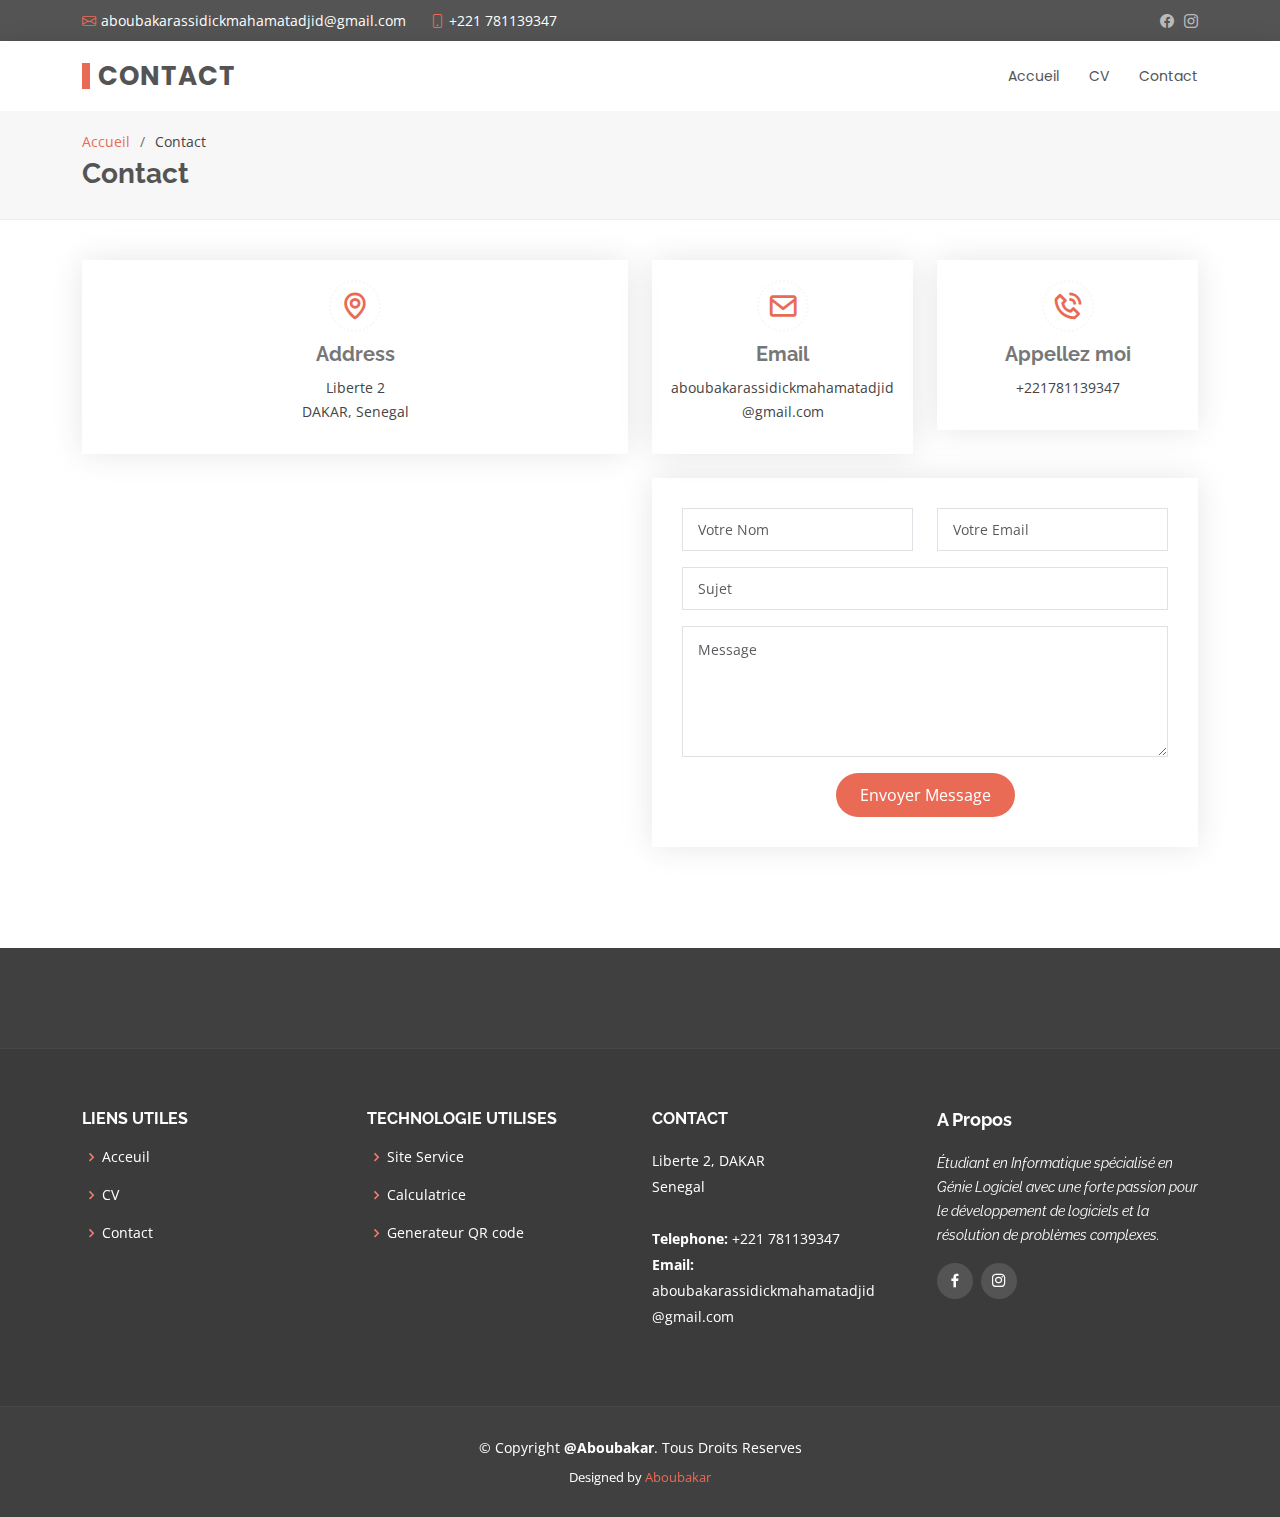
<file: dassi/contact.html>
<!DOCTYPE html>
<html lang="en">

<head>
  <meta charset="utf-8">
  <meta content="width=device-width, initial-scale=1.0" name="viewport">

  <title>Contact </title>
  <meta content="" name="description">
  <meta content="" name="keywords">

  <!-- Favicons -->
  <link href="assets/img/favicon.png" rel="icon">
  <link href="assets/img/apple-touch-icon.png" rel="apple-touch-icon">

  <!-- Google Fonts -->
  <link href="https://fonts.googleapis.com/css?family=Open+Sans:300,300i,400,400i,600,600i,700,700i|Raleway:300,300i,400,400i,500,500i,600,600i,700,700i|Poppins:300,300i,400,400i,500,500i,600,600i,700,700i" rel="stylesheet">

  <!-- Vendor CSS Files -->
  <link href="assets/vendor/animate.css/animate.min.css" rel="stylesheet">
  <link href="assets/vendor/bootstrap/css/bootstrap.min.css" rel="stylesheet">
  <link href="assets/vendor/bootstrap-icons/bootstrap-icons.css" rel="stylesheet">
  <link href="assets/vendor/boxicons/css/boxicons.min.css" rel="stylesheet">
  <link href="assets/vendor/glightbox/css/glightbox.min.css" rel="stylesheet">
  <link href="assets/vendor/swiper/swiper-bundle.min.css" rel="stylesheet">

  <!-- Template Main CSS File -->
  <link href="assets/css/style.css" rel="stylesheet">

  <!-- =======================================================
  * Template Name: Eterna
  * Updated: May 30 2023 with Bootstrap v5.3.0
  * Template URL: https://bootstrapmade.com/eterna-free-multipurpose-bootstrap-template/
  * Author: BootstrapMade.com
  * License: https://bootstrapmade.com/license/
  ======================================================== -->
</head>

<body>

  <!-- ======= Top Bar ======= -->
  <section id="topbar" class="d-flex align-items-center">
    <div class="container d-flex justify-content-center justify-content-md-between">
      <div class="contact-info d-flex align-items-center">
        <i class="bi bi-envelope d-flex align-items-center"><a href="mailto:contact@example.com">aboubakarassidickmahamatadjid@gmail.com</a></i>
        <i class="bi bi-phone d-flex align-items-center ms-4"><span>+221 781139347</span></i>
      </div>
      <div class="social-links d-none d-md-flex align-items-center">
        <a href="#" class="facebook"><i class="bi bi-facebook"></i></a>
        <a href="#" class="instagram"><i class="bi bi-instagram"></i></a>
        <!-- <a href="#" class="linkedin"><i class="bi bi-linkedin"></i></i></a> -->
      </div>
    </div>
  </section>

  <!-- ======= Header ======= -->
  <header id="header" class="d-flex align-items-center">
    <div class="container d-flex justify-content-between align-items-center">

      <div class="logo">
        <h1><a href="contact.html">Contact</a></h1>
        <!-- Uncomment below if you prefer to use an image logo -->
        <!-- <a href="index.html"><img src="assets/img/logo.png" alt="" class="img-fluid"></a>-->
      </div>

      <nav id="navbar" class="navbar">
        <ul>
          <li><a href="index.html">Accueil</a></li>
          <li><a href="cv.html">CV</a></li>
          <li><a href="Contact.html">Contact</a></li>
        </ul>
        <i class="bi bi-list mobile-nav-toggle"></i>
      </nav><!-- .navbar -->

    </div>
  </header><!-- End Header -->

  <main id="main">

    <!-- ======= Breadcrumbs ======= -->
    <section id="breadcrumbs" class="breadcrumbs">
      <div class="container">
        <ol>
          <li><a href="index.html">Accueil</a></li>
          <li>Contact</li>
        </ol>
        <h2>Contact</h2>
      </div>
    </section><!-- End Breadcrumbs -->

    <!-- ======= Contact Section ======= -->
    <section id="contact" class="contact">
      <div class="container">
        <div class="row">
          <div class="col-lg-6">
            <div class="info-box mb-4">
              <i class="bx bx-map"></i>
              <h3>Address</h3>
              <p>Liberte 2 <br> DAKAR, Senegal</p>
            </div>
          </div>
          <div class="col-lg-3 col-md-6">
            <div class="info-box  mb-4">
              <i class="bx bx-envelope"></i>
              <h3>Email </h3>
              <p>aboubakarassidickmahamatadjid<br>@gmail.com</p>
            </div>
          </div>
          <div class="col-lg-3 col-md-6">
            <div class="info-box  mb-4">
              <i class="bx bx-phone-call"></i>
              <h3>Appellez moi</h3>
              <p>+221781139347</p>
            </div>
          </div>
        </div>
        <div class="row">
          <div class="col-lg-6 ">
            <iframe class="mb-4 mb-lg-0" src="https://www.google.com/maps/embed?pb=!1m14!1m8!1m3!1d12097.433213460943!2d-74.0062269!3d40.7101282!3m2!1i1024!2i768!4f13.1!3m3!1m2!1s0x0%3A0xb89d1fe6bc499443!2sDowntown+Conference+Center!5e0!3m2!1smk!2sbg!4v1539943755621" frameborder="0" style="border:0; width: 100%; height: 384px;" allowfullscreen></iframe>
          </div>
          <div class="col-lg-6">
            <form action="forms/contact.php" method="post" role="form" class="php-email-form">
              <div class="row">
                <div class="col-md-6 form-group">
                  <input type="text" name="name" class="form-control" id="name" placeholder="Votre Nom" required>
                </div>
                <div class="col-md-6 form-group mt-3 mt-md-0">
                  <input type="email" class="form-control" name="email" id="email" placeholder="Votre Email" required>
                </div>
              </div>
              <div class="form-group mt-3">
                <input type="text" class="form-control" name="subject" id="subject" placeholder="Sujet" required>
              </div>
              <div class="form-group mt-3">
                <textarea class="form-control" name="message" rows="5" placeholder="Message" required></textarea>
              </div>
              <div class="my-3">
                <div class="loading">Loading</div>
                <div class="error-message"></div>
                <div class="sent-message">Message envoye avec succes, Merci!</div>
              </div>
              <div class="text-center"><button type="submit">Envoyer Message</button></div>
            </form>
          </div>

        </div>

      </div>
    </section><!-- End Contact Section -->

  </main><!-- End #main -->

  <!-- ======= Footer ======= -->
  <footer id="footer">

    <div class="footer-newsletter">
      <div class="container">
        <div class="row">
          <div class="col-lg-6">
          </div>
        </div>
      </div>
    </div>

    <div class="footer-top">
      <div class="container">
        <div class="row">
          <div class="col-lg-3 col-md-6 footer-links">
            <h4>Liens Utiles</h4>
            <ul>
              <li><i class="bx bx-chevron-right"></i> <a href="index.html">Acceuil</a></li>
              <li><i class="bx bx-chevron-right"></i> <a href="cv.html">CV</a></li>
              <li><i class="bx bx-chevron-right"></i> <a href="Contact.html">Contact</a></li>
            </ul>
          </div>
          <div class="col-lg-3 col-md-6 footer-links">
            <h4>Technologie utilises</h4>
            <ul>
              <li><i class="bx bx-chevron-right"></i> <a href=" https://ben-adjid.github.io/site/">Site Service</a></li>
              <li><i class="bx bx-chevron-right"></i> <a href="https://github.com/Ben-Adjid/calculatrice.git">Calculatrice</a></li>
              <li><i class="bx bx-chevron-right"></i> <a href=" https://ben-adjid.github.io/Generateur-Qr-Code/">Generateur QR code</a></li>
            </ul>
          </div>
          <div class="col-lg-3 col-md-6 footer-contact">
            <h4>Contact</h4>
            <p>
              Liberte 2, DAKAR<br>
              Senegal <br><br>
              <strong>Telephone:</strong> +221 781139347<br>
              <strong>Email:</strong> aboubakarassidickmahamatadjid<br>@gmail.com<br>
            </p>
          </div>
          <div class="col-lg-3 col-md-6 footer-info">
            <h3>A Propos</h3>
            <p><em>Étudiant en Informatique spécialisé en Génie Logiciel avec une forte passion pour le développement de logiciels et la résolution de problèmes complexes.</em></p>
            <div class="social-links mt-3">
              <!-- <a href="#" class="twitter"><i class="bx bxl-twitter"></i></a>  -->
              <a href="#" class="facebook"><i class="bx bxl-facebook"></i></a>
              <a href="#" class="instagram"><i class="bx bxl-instagram"></i></a>
            </div>
          </div>

        </div>
      </div>
    </div>

    <div class="container">
      <div class="copyright">
        &copy; Copyright <strong><span>@Aboubakar</span></strong>. Tous Droits Reserves
      </div>
      <div class="credits">
        <!-- All the links in the footer should remain intact. -->
        <!-- You can delete the links only if you purchased the pro version. -->
        <!-- Licensing information: https://bootstrapmade.com/license/ -->
        <!-- Purchase the pro version with working PHP/AJAX contact form: https://bootstrapmade.com/eterna-free-multipurpose-bootstrap-template/ -->
        Designed by <a href="/">Aboubakar</a>
      </div>
    </div>
  </footer><!-- End Footer -->
  <a href="#" class="back-to-top d-flex align-items-center justify-content-center"><i class="bi bi-arrow-up-short"></i></a>
  <!-- Vendor JS Files -->
  <script src="assets/vendor/purecounter/purecounter_vanilla.js"></script>
  <script src="assets/vendor/bootstrap/js/bootstrap.bundle.min.js"></script>
  <script src="assets/vendor/glightbox/js/glightbox.min.js"></script>
  <script src="assets/vendor/isotope-layout/isotope.pkgd.min.js"></script>
  <script src="assets/vendor/swiper/swiper-bundle.min.js"></script>
  <script src="assets/vendor/waypoints/noframework.waypoints.js"></script>
  <script src="assets/vendor/php-email-form/validate.js"></script>
  <!-- Template Main JS File -->
  <script src="assets/js/main.js"></script>

</body>

</html>
</file>
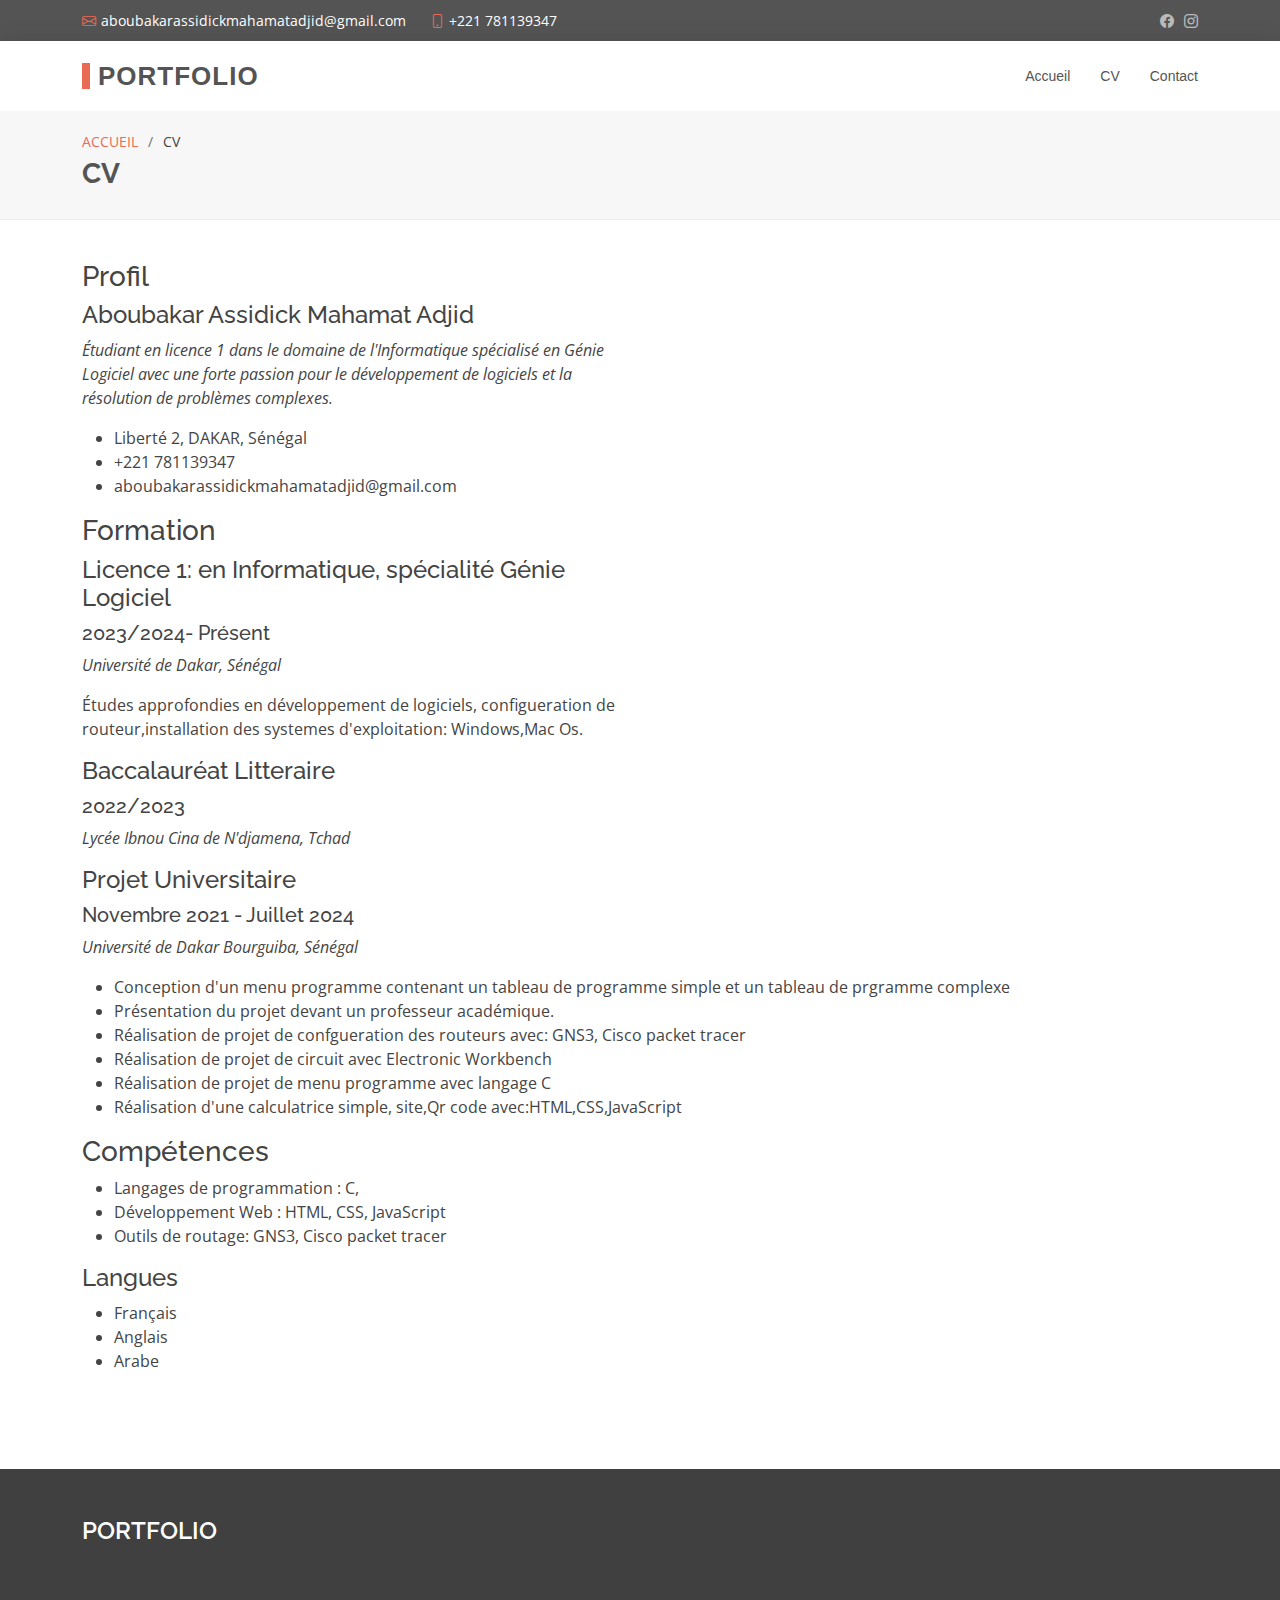
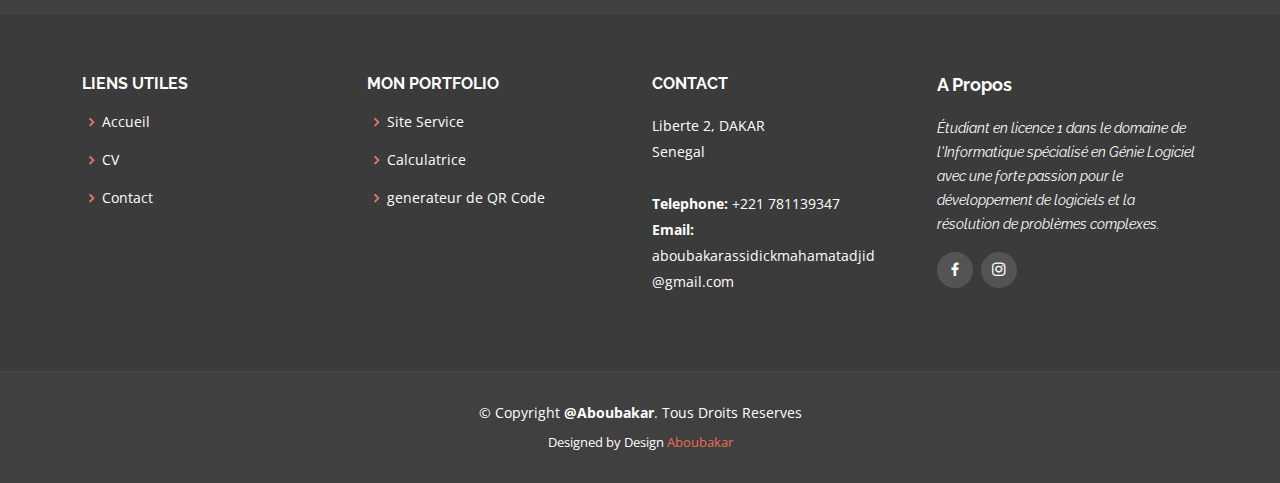
<file: dassi/cv.html>
<!DOCTYPE html>
<html lang="en">

<head>
  <meta charset="utf-8">
  <meta content="width=device-width, initial-scale=1.0" name="viewport">

  <title>CV</title>
  <meta content="" name="description">
  <meta content="" name="keywords">

  <!-- Favicons -->
  <link href="assets/img/favicon.png" rel="icon">
  <link href="assets/img/apple-touch-icon.png" rel="apple-touch-icon">

  <!-- Google Fonts -->
  <link href="https://fonts.googleapis.com/css?family=Open+Sans:300,300i,400,400i,600,600i,700,700i|Raleway:300,300i,400,400i,500,500i,600,600i,700,700i" rel="stylesheet">

  <!-- Vendor CSS Files -->
  <link href="assets/vendor/animate.css/animate.min.css" rel="stylesheet">
  <link href="assets/vendor/bootstrap/css/bootstrap.min.css" rel="stylesheet">
  <link href="assets/vendor/bootstrap-icons/bootstrap-icons.css" rel="stylesheet">
  <link href="assets/vendor/boxicons/css/boxicons.min.css" rel="stylesheet">
  <link href="assets/vendor/glightbox/css/glightbox.min.css" rel="stylesheet">
  <link href="assets/vendor/swiper/swiper-bundle.min.css" rel="stylesheet">

  <!-- Template Main CSS File -->
  <link href="assets/css/style.css" rel="stylesheet">

  <!-- =======================================================
  * Template Name: Eterna
  * Updated: May 30 2023 with Bootstrap v5.3.0
  * Template URL: https://bootstrapmade.com/eterna-free-multipurpose-bootstrap-template/
  * Author: BootstrapMade.com
  * License: https://bootstrapmade.com/license/
  ======================================================== -->
</head>

<body>

  <!-- ======= Top Bar ======= -->
  <section id="topbar" class="d-flex align-items-center">
    <div class="container d-flex justify-content-center justify-content-md-between">
      <div class="contact-info d-flex align-items-center">
        <i class="bi bi-envelope d-flex align-items-center"><a href="mailto:contact@example.com">aboubakarassidickmahamatadjid@gmail.com</a></i>
        <i class="bi bi-phone d-flex align-items-center ms-4"><span>+221 781139347</span></i>
      </div>
      <div class="social-links d-none d-md-flex align-items-center">
        <!-- <a href="#" class="twitter"><i class="bi bi-twitter"></i></a> -->
        <a href="#" class="facebook"><i class="bi bi-facebook"></i></a>
        <a href="#" class="instagram"><i class="bi bi-instagram"></i></a>
        <!-- <a href="#" class="linkedin"><i class="bi bi-linkedin"></i></i></a> -->
      </div>
    </div>
  </section>

  <!-- ======= Header ======= -->
  <header id="header" class="d-flex align-items-center">
    <div class="container d-flex justify-content-between align-items-center">

      <div class="logo">
        <h1><a href="index.html">PORTFOLIO</a></h1>
        <!-- Uncomment below if you prefer to use an image logo -->
        <!-- <a href="index.html"><img src="assets/img/logo.png" alt="" class="img-fluid"></a>-->
      </div>

      <nav id="navbar" class="navbar">
        <ul>
          <li><a href="index.html">Accueil</a></li>
          <li><a href="cv.html">CV</a></li>
          <li><a href="contact.html">Contact</a></li>
        </ul>
        <i class="bi bi-list mobile-nav-toggle"></i>
      </nav><!-- .navbar -->

    </div>
  </header><!-- End Header -->

  <main id="main">

    <!-- ======= Breadcrumbs ======= -->
    <section id="breadcrumbs" class="breadcrumbs">
      <div class="container">

        <ol>
          <li><a href="index.html">ACCUEIL</a></li>
          <li>CV</li>
        </ol>
        <h2>CV</h2>

      </div>
    </section><!-- End Breadcrumbs -->

    <!-- ======= CV Section ======= -->
    <section id="resume" class="resume">
      <div class="container">

        <div class="row">
          <div class="col-lg-6">
            <h3 class="resume-title">Profil</h3>
            <div class="resume-item pb-0">
              <h4>Aboubakar Assidick Mahamat Adjid</h4>
              <p><em>Étudiant en licence 1 dans le domaine de l'Informatique spécialisé en Génie Logiciel avec une forte passion pour le développement de logiciels et la résolution de problèmes complexes.</em></p>
              <ul>
                <li>Liberté 2, DAKAR, Sénégal</li>
                <li>+221 781139347</li>
                <li>aboubakarassidickmahamatadjid@gmail.com</li>
              </ul>
            </div>

            <h3 class="resume-title">Formation</h3>
            <div class="resume-item">
              <h4>Licence 1: en Informatique, spécialité Génie Logiciel</h4>
              <h5>2023/2024- Présent</h5>
              <p><em>Université de Dakar, Sénégal</em></p>
              <p>Études approfondies en développement de logiciels, configueration de routeur,installation des systemes d'exploitation: Windows,Mac Os.</p>
            </div>
            <div class="resume-item">
              <h4>Baccalauréat Litteraire</h4>
              <h5>2022/2023</h5>
              <p><em>Lycée Ibnou Cina de N'djamena, Tchad</em></p>
            </div>
          </div>
          <div class="col-lg-6">
            <!-- <h3 class="resume-title">Expérience professionnelle</h3>
            <div class="resume-item">
              <h4>Stagiaire Développeur</h4>
              <h5>Juin 2022 - Août 2022</h5>
              <p><em>Entreprise Tech, Dakar, Sénégal</em></p>
              <ul>
                <li>Participation au développement d'une application web pour la gestion des stocks.</li>
                <li>Assistance à l'équipe de développement dans la correction des bugs et l'amélioration des fonctionnalités.</li>
                <li>Rédaction de documentation technique pour les utilisateurs finaux.</li>
              </ul> -->
            </div>
            <div class="resume-item">
              <h4>Projet Universitaire</h4>
              <h5>Novembre 2021 - Juillet 2024</h5>
              <p><em>Université de Dakar Bourguiba, Sénégal</em></p>
              <ul>
                <!-- <li>Développement d'un système de gestion de bibliothèque en utilisant Java et MySQL.</li> -->
                <li>Conception d'un menu programme contenant un tableau de programme simple et un tableau de prgramme complexe</li>
                <li>Présentation du projet devant un professeur académique.</li>
                <li>Réalisation de projet de confgueration des routeurs avec: GNS3, Cisco packet tracer</li>
                <li> Réalisation de projet de circuit avec Electronic Workbench</li>
                <li>Réalisation de projet de menu programme avec langage C</li>
                <li>Réalisation d'une calculatrice simple, site,Qr code avec:HTML,CSS,JavaScript</li>
              </ul>
            </div>

            <h3 class="resume-title">Compétences</h3>
            <div class="resume-item">
              <ul>
                <li>Langages de programmation : C,</li>
                <li>Développement Web : HTML, CSS, JavaScript</li>
                <li>Outils de routage: GNS3, Cisco packet tracer</li>
                <!-- <li>Base de données : MySQL, PostgreSQL</li>
                <li>Outils : Git, Docker, Jenkins</li>
                <li>Frameworks : Spring, Angular</li>
                <li>Méthodologies : Agile, Scrum</li> -->
              </ul>
              <h4 class="resume-title">Langues</h4>
            <div class="resume-item">
              <ul>
                <li>Français</li>
                <li>Anglais</li>
                <li>Arabe</li>
            </div>
          </div>
        </div>
        

      </div>
    </section><!-- End CV Section -->

  </main><!-- End #main -->

   <!-- ======= Footer ======= -->
   <footer id="footer">

    <div class="footer-newsletter">
      <div class="container">
        <div class="row">
          <div class="col-lg-6">
            <h4>PORTFOLIO</h4>
            <!-- <p>Tamen quem nulla quae legam multos aute sint culpa legam noster magna</p> -->
          </div>
          <div class="col-lg-6">
            <!-- <form action="" method="post">
              <input type="email" name="email"><input type="submit" value="Subscribe">
            </form> -->
          </div>
        </div>
      </div>
    </div>

    <div class="footer-top">
      <div class="container">
        <div class="row">

          <div class="col-lg-3 col-md-6 footer-links">
            <h4>Liens utiles</h4>
            <ul>
              <li><i class="bx bx-chevron-right"></i> <a href="index.html">Accueil</a></li>
              <li><i class="bx bx-chevron-right"></i> <a href="cv.html">CV</a></li>
              <li><i class="bx bx-chevron-right"></i> <a href="Contact.html">Contact</a></li>
            
           
</ul>
          
          </div
</div>

<div class="col-lg-3 col-md-6 footer-links">
            
            
<h4>MON PORTFOLIO</h4>
            <ul>
              
             
<li><i class="bx bx-chevron-right"></i> <a href=" https://ben-adjid.github.io/site/">Site Service</a></li>
              <li><i class="bx bx-chevron-right"></i> <a href="https://github.com/Ben-Adjid/calculatrice.git">Calculatrice</a></li>
              <li><i class="bx bx-chevron-right"></i> <a href=" https://ben-adjid.github.io/Generateur-Qr-Code/">generateur de QR Code</a></li>
            
            </ul
</ul>
          
          </div

          </
</div>

          

         
<div class="col-lg-3 col-md-6 footer-contact">
            <h4>Contact </h4>
            
           
<p>
              Liberte 2, DAKAR
<br>
              Senegal<br><br>
<strong>Telephone:</strong> +221 781139347<br>
<strong>Email:</strong> aboubakarassidickmahamatadjid<br>@gmail.com<br>
            
</p>

          

         


</div>

          

       
<div class="col-lg-3 col-md-6 footer-info">
            
        
<h3>A Propos</h3>
            
        
<p><em>Étudiant en licence 1 dans le domaine de l'Informatique spécialisé en Génie Logiciel avec une forte passion pour le développement de logiciels et la résolution de problèmes complexes.</em></p>
          

   
<div class="social-links mt-3">
<!-- <a href="#" class="twitter"><i class="bx bxl-twitter"></i></a> -->
<a href="#" class="facebook"><i class="bx bxl-facebook"></i></a>
<a href="#" class="instagram"><i class="bx bxl-instagram"></i></a>
<!-- <a href="#" class="google-plus"><i class="bx bxl-skype"></i></a>
              <a href="#" class="linkedin"><i class="bx bxl-linkedin"></i></a> -->
</div>
</div>
</div>
      </di
</div>
    
</div>
</div>

    <div class="container">
      
      </div>
<div class="copyright">
        
&copy; Copyright <strong><span>@Aboubakar</span></strong>. Tous Droits Reserves
      
     
</div>
<div class="credits">
        
<!-- All the links in the footer should remain intact. -->
        
    
<!-- You can delete the links only if you purchased the pro version. -->
        
  
<!-- Licensing information: https://bootstrapmade.com/license/ -->
        
<!-- Purchase the pro version with working PHP/AJAX contact form: https://bootstrapmade.com/eterna-free-multipurpose-bootstrap-template/ -->
        Designed by 
        Design

    
<a href="/">Aboubakar</a>
</div>
</div>
  </footer><!-- End Footer -->
<a href="#" class="back-to-top d-flex align-items-center justify-content-center"><i class="bi bi-arrow-up-short"></i></a>

  <!-- Vendor JS Files -->
<script src="assets/vendor/purecounter/purecounter_vanilla.js"></script>
  <script src="assets/vendor/bootstrap/js/bootstrap.bundle.min.js"></script>
  <script src="assets/vendor/glightbox/js/glightbox.min.js"></script>
<script src="assets/vendor/isotope-layout/isotope.pkgd.min.js"></script>
  <script src="assets/vendor/swiper/swiper-bundle.min.js"></script>
<script src="assets/vendor/waypoints/noframework.waypoints.js"></script>
  <script src="assets/vendor/php-email-form/validate.js"></script>

  <!-- Template Main JS File -->
  <script src="assets/js/main.js"></script>
</body
</body>
</html>
</file>
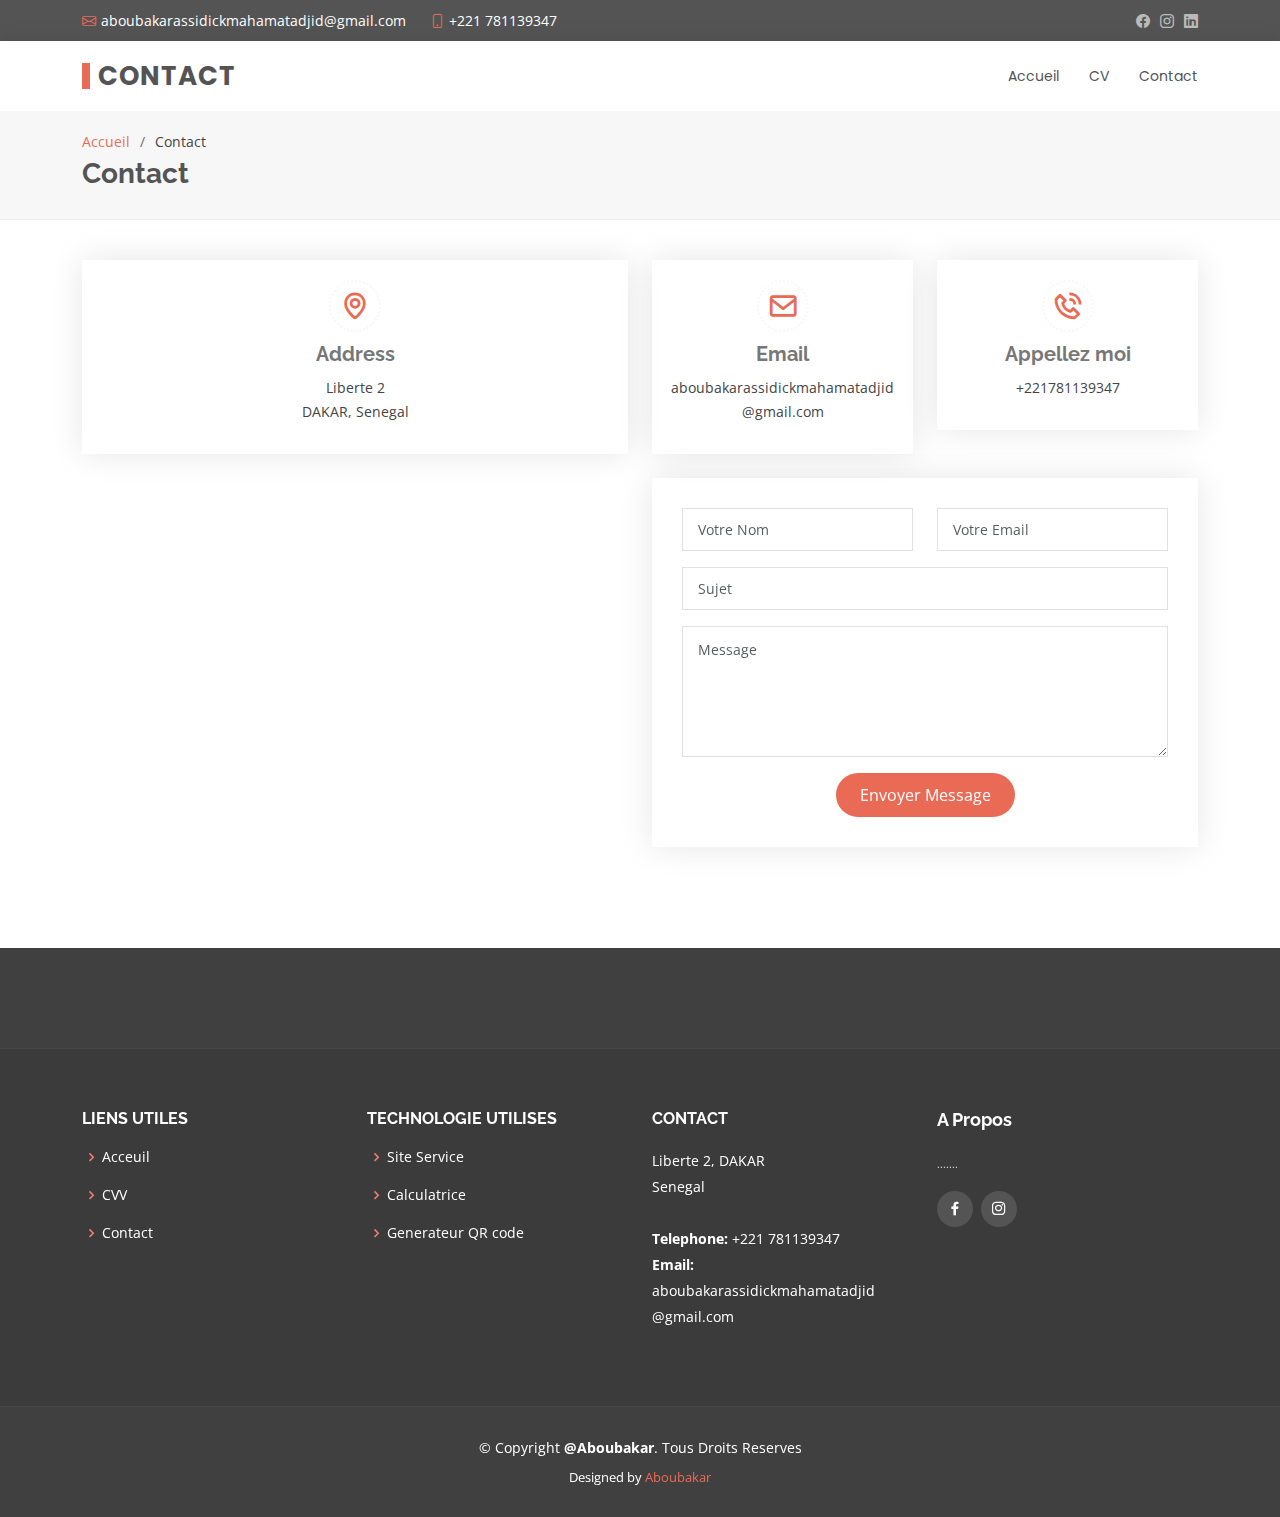
<file: web/contact.html>
<!DOCTYPE html>
<html lang="en">

<head>
  <meta charset="utf-8">
  <meta content="width=device-width, initial-scale=1.0" name="viewport">

  <title>Contact </title>
  <meta content="" name="description">
  <meta content="" name="keywords">

  <!-- Favicons -->
  <link href="assets/img/favicon.png" rel="icon">
  <link href="assets/img/apple-touch-icon.png" rel="apple-touch-icon">

  <!-- Google Fonts -->
  <link href="https://fonts.googleapis.com/css?family=Open+Sans:300,300i,400,400i,600,600i,700,700i|Raleway:300,300i,400,400i,500,500i,600,600i,700,700i|Poppins:300,300i,400,400i,500,500i,600,600i,700,700i" rel="stylesheet">

  <!-- Vendor CSS Files -->
  <link href="assets/vendor/animate.css/animate.min.css" rel="stylesheet">
  <link href="assets/vendor/bootstrap/css/bootstrap.min.css" rel="stylesheet">
  <link href="assets/vendor/bootstrap-icons/bootstrap-icons.css" rel="stylesheet">
  <link href="assets/vendor/boxicons/css/boxicons.min.css" rel="stylesheet">
  <link href="assets/vendor/glightbox/css/glightbox.min.css" rel="stylesheet">
  <link href="assets/vendor/swiper/swiper-bundle.min.css" rel="stylesheet">

  <!-- Template Main CSS File -->
  <link href="assets/css/style.css" rel="stylesheet">

  <!-- =======================================================
  * Template Name: Eterna
  * Updated: May 30 2023 with Bootstrap v5.3.0
  * Template URL: https://bootstrapmade.com/eterna-free-multipurpose-bootstrap-template/
  * Author: BootstrapMade.com
  * License: https://bootstrapmade.com/license/
  ======================================================== -->
</head>

<body>

  <!-- ======= Top Bar ======= -->
  <section id="topbar" class="d-flex align-items-center">
    <div class="container d-flex justify-content-center justify-content-md-between">
      <div class="contact-info d-flex align-items-center">
        <i class="bi bi-envelope d-flex align-items-center"><a href="mailto:contact@example.com">aboubakarassidickmahamatadjid@gmail.com</a></i>
        <i class="bi bi-phone d-flex align-items-center ms-4"><span>+221 781139347</span></i>
      </div>
      <div class="social-links d-none d-md-flex align-items-center">
        <a href="#" class="facebook"><i class="bi bi-facebook"></i></a>
        <a href="#" class="instagram"><i class="bi bi-instagram"></i></a>
        <a href="#" class="linkedin"><i class="bi bi-linkedin"></i></i></a>
      </div>
    </div>
  </section>

  <!-- ======= Header ======= -->
  <header id="header" class="d-flex align-items-center">
    <div class="container d-flex justify-content-between align-items-center">

      <div class="logo">
        <h1><a href="contact.html">Contact</a></h1>
        <!-- Uncomment below if you prefer to use an image logo -->
        <!-- <a href="index.html"><img src="assets/img/logo.png" alt="" class="img-fluid"></a>-->
      </div>

      <nav id="navbar" class="navbar">
        <ul>
          <li><a href="index.html">Accueil</a></li>
          <li><a href="cv.html">CV</a></li>
          <li><a href="Contact.html">Contact</a></li>
        </ul>
        <i class="bi bi-list mobile-nav-toggle"></i>
      </nav><!-- .navbar -->

    </div>
  </header><!-- End Header -->

  <main id="main">

    <!-- ======= Breadcrumbs ======= -->
    <section id="breadcrumbs" class="breadcrumbs">
      <div class="container">
        <ol>
          <li><a href="index.html">Accueil</a></li>
          <li>Contact</li>
        </ol>
        <h2>Contact</h2>
      </div>
    </section><!-- End Breadcrumbs -->

    <!-- ======= Contact Section ======= -->
    <section id="contact" class="contact">
      <div class="container">
        <div class="row">
          <div class="col-lg-6">
            <div class="info-box mb-4">
              <i class="bx bx-map"></i>
              <h3>Address</h3>
              <p>Liberte 2 <br> DAKAR, Senegal</p>
            </div>
          </div>
          <div class="col-lg-3 col-md-6">
            <div class="info-box  mb-4">
              <i class="bx bx-envelope"></i>
              <h3>Email </h3>
              <p>aboubakarassidickmahamatadjid<br>@gmail.com</p>
            </div>
          </div>
          <div class="col-lg-3 col-md-6">
            <div class="info-box  mb-4">
              <i class="bx bx-phone-call"></i>
              <h3>Appellez moi</h3>
              <p>+221781139347</p>
            </div>
          </div>
        </div>
        <div class="row">
          <div class="col-lg-6 ">
            <iframe class="mb-4 mb-lg-0" src="https://www.google.com/maps/embed?pb=!1m14!1m8!1m3!1d12097.433213460943!2d-74.0062269!3d40.7101282!3m2!1i1024!2i768!4f13.1!3m3!1m2!1s0x0%3A0xb89d1fe6bc499443!2sDowntown+Conference+Center!5e0!3m2!1smk!2sbg!4v1539943755621" frameborder="0" style="border:0; width: 100%; height: 384px;" allowfullscreen></iframe>
          </div>
          <div class="col-lg-6">
            <form action="forms/contact.php" method="post" role="form" class="php-email-form">
              <div class="row">
                <div class="col-md-6 form-group">
                  <input type="text" name="name" class="form-control" id="name" placeholder="Votre Nom" required>
                </div>
                <div class="col-md-6 form-group mt-3 mt-md-0">
                  <input type="email" class="form-control" name="email" id="email" placeholder="Votre Email" required>
                </div>
              </div>
              <div class="form-group mt-3">
                <input type="text" class="form-control" name="subject" id="subject" placeholder="Sujet" required>
              </div>
              <div class="form-group mt-3">
                <textarea class="form-control" name="message" rows="5" placeholder="Message" required></textarea>
              </div>
              <div class="my-3">
                <div class="loading">Loading</div>
                <div class="error-message"></div>
                <div class="sent-message">Message envoye avec succes, Merci!</div>
              </div>
              <div class="text-center"><button type="submit">Envoyer Message</button></div>
            </form>
          </div>

        </div>

      </div>
    </section><!-- End Contact Section -->

  </main><!-- End #main -->

  <!-- ======= Footer ======= -->
  <footer id="footer">

    <div class="footer-newsletter">
      <div class="container">
        <div class="row">
          <div class="col-lg-6">
          </div>
        </div>
      </div>
    </div>

    <div class="footer-top">
      <div class="container">
        <div class="row">
          <div class="col-lg-3 col-md-6 footer-links">
            <h4>Liens Utiles</h4>
            <ul>
              <li><i class="bx bx-chevron-right"></i> <a href="#">Acceuil</a></li>
              <li><i class="bx bx-chevron-right"></i> <a href="#">CVV</a></li>
              <li><i class="bx bx-chevron-right"></i> <a href="#">Contact</a></li>
            </ul>
          </div>
          <div class="col-lg-3 col-md-6 footer-links">
            <h4>Technologie utilises</h4>
            <ul>
              <li><i class="bx bx-chevron-right"></i> <a href="#">Site Service</a></li>
              <li><i class="bx bx-chevron-right"></i> <a href="#">Calculatrice</a></li>
              <li><i class="bx bx-chevron-right"></i> <a href="#">Generateur QR code</a></li>
            </ul>
          </div>
          <div class="col-lg-3 col-md-6 footer-contact">
            <h4>Contact</h4>
            <p>
              Liberte 2, DAKAR<br>
              Senegal <br><br>
              <strong>Telephone:</strong> +221 781139347<br>
              <strong>Email:</strong> aboubakarassidickmahamatadjid<br>@gmail.com<br>
            </p>
          </div>
          <div class="col-lg-3 col-md-6 footer-info">
            <h3>A Propos</h3>
            <p>.......</p>
            <div class="social-links mt-3">
              <!-- <a href="#" class="twitter"><i class="bx bxl-twitter"></i></a>  -->
              <a href="#" class="facebook"><i class="bx bxl-facebook"></i></a>
              <a href="#" class="instagram"><i class="bx bxl-instagram"></i></a>
            </div>
          </div>

        </div>
      </div>
    </div>

    <div class="container">
      <div class="copyright">
        &copy; Copyright <strong><span>@Aboubakar</span></strong>. Tous Droits Reserves
      </div>
      <div class="credits">
        <!-- All the links in the footer should remain intact. -->
        <!-- You can delete the links only if you purchased the pro version. -->
        <!-- Licensing information: https://bootstrapmade.com/license/ -->
        <!-- Purchase the pro version with working PHP/AJAX contact form: https://bootstrapmade.com/eterna-free-multipurpose-bootstrap-template/ -->
        Designed by <a href="/">Aboubakar</a>
      </div>
    </div>
  </footer><!-- End Footer -->
  <a href="#" class="back-to-top d-flex align-items-center justify-content-center"><i class="bi bi-arrow-up-short"></i></a>
  <!-- Vendor JS Files -->
  <script src="assets/vendor/purecounter/purecounter_vanilla.js"></script>
  <script src="assets/vendor/bootstrap/js/bootstrap.bundle.min.js"></script>
  <script src="assets/vendor/glightbox/js/glightbox.min.js"></script>
  <script src="assets/vendor/isotope-layout/isotope.pkgd.min.js"></script>
  <script src="assets/vendor/swiper/swiper-bundle.min.js"></script>
  <script src="assets/vendor/waypoints/noframework.waypoints.js"></script>
  <script src="assets/vendor/php-email-form/validate.js"></script>
  <!-- Template Main JS File -->
  <script src="assets/js/main.js"></script>

</body>

</html>
</file>
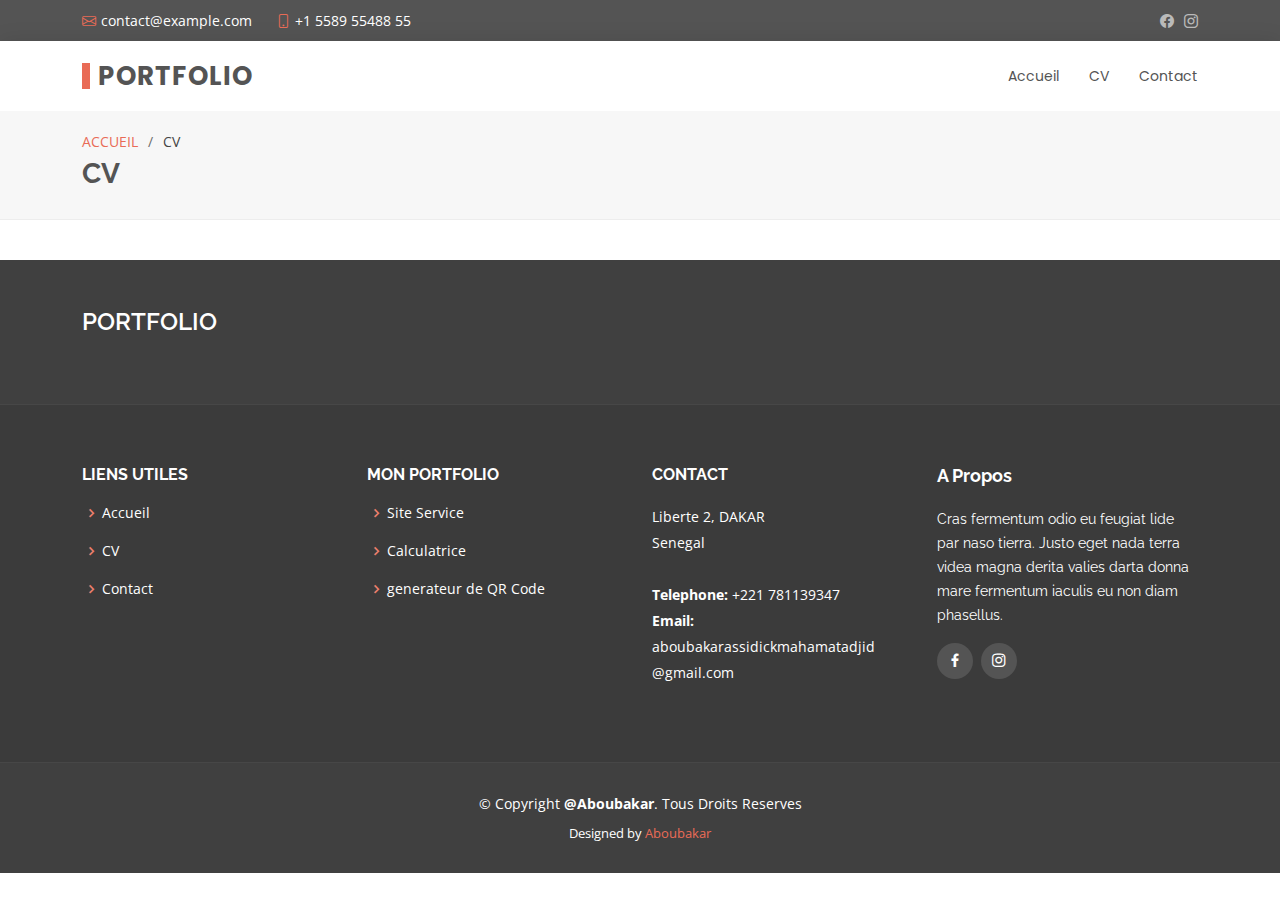
<file: web/cv.html>
<!DOCTYPE html>
<html lang="en">

<head>
  <meta charset="utf-8">
  <meta content="width=device-width, initial-scale=1.0" name="viewport">

  <title>CV</title>
  <meta content="" name="description">
  <meta content="" name="keywords">

  <!-- Favicons -->
  <link href="assets/img/favicon.png" rel="icon">
  <link href="assets/img/apple-touch-icon.png" rel="apple-touch-icon">

  <!-- Google Fonts -->
  <link href="https://fonts.googleapis.com/css?family=Open+Sans:300,300i,400,400i,600,600i,700,700i|Raleway:300,300i,400,400i,500,500i,600,600i,700,700i|Poppins:300,300i,400,400i,500,500i,600,600i,700,700i" rel="stylesheet">

  <!-- Vendor CSS Files -->
  <link href="assets/vendor/animate.css/animate.min.css" rel="stylesheet">
  <link href="assets/vendor/bootstrap/css/bootstrap.min.css" rel="stylesheet">
  <link href="assets/vendor/bootstrap-icons/bootstrap-icons.css" rel="stylesheet">
  <link href="assets/vendor/boxicons/css/boxicons.min.css" rel="stylesheet">
  <link href="assets/vendor/glightbox/css/glightbox.min.css" rel="stylesheet">
  <link href="assets/vendor/swiper/swiper-bundle.min.css" rel="stylesheet">

  <!-- Template Main CSS File -->
  <link href="assets/css/style.css" rel="stylesheet">

  <!-- =======================================================
  * Template Name: Eterna
  * Updated: May 30 2023 with Bootstrap v5.3.0
  * Template URL: https://bootstrapmade.com/eterna-free-multipurpose-bootstrap-template/
  * Author: BootstrapMade.com
  * License: https://bootstrapmade.com/license/
  ======================================================== -->
</head>

<body>

  <!-- ======= Top Bar ======= -->
  <section id="topbar" class="d-flex align-items-center">
    <div class="container d-flex justify-content-center justify-content-md-between">
      <div class="contact-info d-flex align-items-center">
        <i class="bi bi-envelope d-flex align-items-center"><a href="mailto:contact@example.com">contact@example.com</a></i>
        <i class="bi bi-phone d-flex align-items-center ms-4"><span>+1 5589 55488 55</span></i>
      </div>
      <div class="social-links d-none d-md-flex align-items-center">
        <!-- <a href="#" class="twitter"><i class="bi bi-twitter"></i></a> -->
        <a href="#" class="facebook"><i class="bi bi-facebook"></i></a>
        <a href="#" class="instagram"><i class="bi bi-instagram"></i></a>
        <!-- <a href="#" class="linkedin"><i class="bi bi-linkedin"></i></i></a> -->
      </div>
    </div>
  </section>

  <!-- ======= Header ======= -->
  <header id="header" class="d-flex align-items-center">
    <div class="container d-flex justify-content-between align-items-center">

      <div class="logo">
        <h1><a href="index.html">PORTFOLIO</a></h1>
        <!-- Uncomment below if you prefer to use an image logo -->
        <!-- <a href="index.html"><img src="assets/img/logo.png" alt="" class="img-fluid"></a>-->
      </div>

      <nav id="navbar" class="navbar">
        <ul>
          <li><a href="index.html">Accueil</a></li>
          <li><a href="cv.html">CV</a></li>
          <li><a href="contact.html">Contact</a></li>
        </ul>
        <i class="bi bi-list mobile-nav-toggle"></i>
      </nav><!-- .navbar -->

    </div>
  </header><!-- End Header -->

  <main id="main">

    <!-- ======= Breadcrumbs ======= -->
    <section id="breadcrumbs" class="breadcrumbs">
      <div class="container">

        <ol>
          <li><a href="index.html">ACCUEIL</a></li>
          <li>CV</li>
        </ol>
        <h2>CV</h2>

      </div>
    </section><!-- End Breadcrumbs -->

    

    

  </main><!-- End #main -->

   <!-- ======= Footer ======= -->
   <footer id="footer">

    <div class="footer-newsletter">
      <div class="container">
        <div class="row">
          <div class="col-lg-6">
            <h4>PORTFOLIO</h4>
            <!-- <p>Tamen quem nulla quae legam multos aute sint culpa legam noster magna</p> -->
          </div>
          <div class="col-lg-6">
            <!-- <form action="" method="post">
              <input type="email" name="email"><input type="submit" value="Subscribe">
            </form> -->
          </div>
        </div>
      </div>
    </div>

    <div class="footer-top">
      <div class="container">
        <div class="row">

          <div class="col-lg-3 col-md-6 footer-links">
            <h4>Liens utiles</h4>
            <ul>
              <li><i class="bx bx-chevron-right"></i> <a href="/">Accueil</a></li>
              <li><i class="bx bx-chevron-right"></i> <a href="#">CV</a></li>
              <li><i class="bx bx-chevron-right"></i> <a href="#">Contact</a></li>
            </ul>
          </div>

          <div class="col-lg-3 col-md-6 footer-links">
            <h4>MON PORTFOLIO</h4>
            <ul>
              <li><i class="bx bx-chevron-right"></i> <a href="#">Site Service</a></li>
              <li><i class="bx bx-chevron-right"></i> <a href="#">Calculatrice</a></li>
              <li><i class="bx bx-chevron-right"></i> <a href="#">generateur de QR Code</a></li>
            </ul>
          </div>

          <div class="col-lg-3 col-md-6 footer-contact">
            <h4>Contact </h4>
            <p>
              Liberte 2, DAKAR<br>
              Senegal<br><br>
              <strong>Telephone:</strong> +221 781139347<br>
              <strong>Email:</strong> aboubakarassidickmahamatadjid<br>@gmail.com<br>
            </p>

          </div>

          <div class="col-lg-3 col-md-6 footer-info">
            <h3>A Propos</h3>
            <p>Cras fermentum odio eu feugiat lide par naso tierra. Justo eget nada terra videa magna derita valies darta donna mare fermentum iaculis eu non diam phasellus.</p>
            <div class="social-links mt-3">
              <!-- <a href="#" class="twitter"><i class="bx bxl-twitter"></i></a> -->
              <a href="#" class="facebook"><i class="bx bxl-facebook"></i></a>
              <a href="#" class="instagram"><i class="bx bxl-instagram"></i></a>
              <!-- <a href="#" class="google-plus"><i class="bx bxl-skype"></i></a>
              <a href="#" class="linkedin"><i class="bx bxl-linkedin"></i></a> -->
            </div>
          </div>

        </div>
      </div>
    </div>

    <div class="container">
      <div class="copyright">
        &copy; Copyright <strong><span>@Aboubakar</span></strong>. Tous Droits Reserves
      </div>
      <div class="credits">
        <!-- All the links in the footer should remain intact. -->
        <!-- You can delete the links only if you purchased the pro version. -->
        <!-- Licensing information: https://bootstrapmade.com/license/ -->
        <!-- Purchase the pro version with working PHP/AJAX contact form: https://bootstrapmade.com/eterna-free-multipurpose-bootstrap-template/ -->
        Designed by <a href="/">Aboubakar</a>
      </div>
    </div>
  </footer><!-- End Footer -->


  <a href="#" class="back-to-top d-flex align-items-center justify-content-center"><i class="bi bi-arrow-up-short"></i></a>

  <!-- Vendor JS Files -->
  <script src="assets/vendor/purecounter/purecounter_vanilla.js"></script>
  <script src="assets/vendor/bootstrap/js/bootstrap.bundle.min.js"></script>
  <script src="assets/vendor/glightbox/js/glightbox.min.js"></script>
  <script src="assets/vendor/isotope-layout/isotope.pkgd.min.js"></script>
  <script src="assets/vendor/swiper/swiper-bundle.min.js"></script>
  <script src="assets/vendor/waypoints/noframework.waypoints.js"></script>
  <script src="assets/vendor/php-email-form/validate.js"></script>

  <!-- Template Main JS File -->
  <script src="assets/js/main.js"></script>

</body>

</html>
</file>
<file: dassi/assets/css/style.css>
/**
* Template Name: Eterna
* Updated: May 30 2023 with Bootstrap v5.3.0
* Template URL: https://bootstrapmade.com/eterna-free-multipurpose-bootstrap-template/
* Author: BootstrapMade.com
* License: https://bootstrapmade.com/license/
*/

/*--------------------------------------------------------------
# General
--------------------------------------------------------------*/
body {
  font-family: "Open Sans", sans-serif;
  color: #444444;
}

a {
  color: #e96b56;
  text-decoration: none;
}

a:hover {
  color: #e6573f;
  text-decoration: none;
}

h1,
h2,
h3,
h4,
h5,
h6 {
  font-family: "Raleway", sans-serif;
}

/*--------------------------------------------------------------
# Back to top button
--------------------------------------------------------------*/
.back-to-top {
  position: fixed;
  visibility: hidden;
  opacity: 0;
  right: 15px;
  bottom: 15px;
  z-index: 996;
  background: #e96b56;
  width: 40px;
  height: 40px;
  border-radius: 4px;
  transition: all 0.4s;
}

.back-to-top i {
  font-size: 28px;
  color: #fff;
  line-height: 0;
}

.back-to-top:hover {
  background: #ee8b7a;
  color: #fff;
}

.back-to-top.active {
  visibility: visible;
  opacity: 1;
}

/*--------------------------------------------------------------
# Top Bar
--------------------------------------------------------------*/
#topbar {
  background: #545454;
  padding: 10px 0;
  font-size: 14px;
}

#topbar .contact-info i {
  font-style: normal;
  color: #e96b56;
}

#topbar .contact-info i a,
#topbar .contact-info i span {
  padding-left: 5px;
  color: #fff;
}

#topbar .contact-info i a {
  line-height: 0;
  transition: 0.3s;
}

#topbar .contact-info i a:hover {
  color: #e96b56;
}

#topbar .social-links a {
  color: #bababa;
  line-height: 0;
  transition: 0.3s;
  margin-left: 10px;
}

#topbar .social-links a:hover {
  color: white;
}

/*--------------------------------------------------------------
# Header
--------------------------------------------------------------*/
#header {
  height: 70px;
  transition: all 0.5s;
  z-index: 997;
  transition: all 0.5s;
  background: #fff;
  box-shadow: 0px 0px 20px 0px rgba(0, 0, 0, 0.1);
}

#header .logo h1 {
  font-size: 26px;
  padding: 0 0 0 8px;
  margin: 11px 0;
  line-height: 1;
  font-weight: 700;
  letter-spacing: 1px;
  text-transform: uppercase;
  font-family: "Poppins", sans-serif;
  border-left: 8px solid #e96b56;
}

#header .logo h1 a,
#header .logo h1 a:hover {
  color: #545454;
  text-decoration: none;
}

#header .logo img {
  padding: 0;
  margin: 0;
  max-height: 40px;
}

.scrolled-offset {
  margin-top: 70px;
}

/*--------------------------------------------------------------
# Navigation Menu
--------------------------------------------------------------*/
/**
* Desktop Navigation 
*/
.navbar {
  padding: 0;
}

.navbar ul {
  margin: 0;
  padding: 0;
  display: flex;
  list-style: none;
  align-items: center;
}

.navbar li {
  position: relative;
}

.navbar a,
.navbar a:focus {
  display: flex;
  align-items: center;
  justify-content: space-between;
  padding: 10px 0 10px 30px;
  font-family: "Poppins", sans-serif;
  font-size: 14px;
  color: #545454;
  white-space: nowrap;
  transition: 0.3s;
}

.navbar a i,
.navbar a:focus i {
  font-size: 12px;
  line-height: 0;
  margin-left: 5px;
}

.navbar a:hover,
.navbar .active,
.navbar .active:focus,
.navbar li:hover>a {
  color: #e96b56;
}

.navbar .getstarted,
.navbar .getstarted:focus {
  background: #e96b56;
  padding: 8px 20px;
  margin-left: 30px;
  border-radius: 4px;
  color: #fff;
}

.navbar .getstarted:hover,
.navbar .getstarted:focus:hover {
  color: #fff;
  background: #ec7f6d;
}

.navbar .dropdown ul {
  display: block;
  position: absolute;
  left: 24px;
  top: calc(100% + 30px);
  margin: 0;
  padding: 10px 0;
  z-index: 99;
  opacity: 0;
  visibility: hidden;
  background: #fff;
  box-shadow: 0px 0px 30px rgba(127, 137, 161, 0.25);
  transition: 0.3s;
}

.navbar .dropdown ul li {
  min-width: 200px;
}

.navbar .dropdown ul a {
  padding: 10px 20px;
  font-size: 14px;
  text-transform: none;
  color: #545454;
}

.navbar .dropdown ul a i {
  font-size: 12px;
}

.navbar .dropdown ul a:hover,
.navbar .dropdown ul .active:hover,
.navbar .dropdown ul li:hover>a {
  color: #e96b56;
}

.navbar .dropdown:hover>ul {
  opacity: 1;
  top: 100%;
  visibility: visible;
}

.navbar .dropdown .dropdown ul {
  top: 0;
  left: calc(100% - 30px);
  visibility: hidden;
}

.navbar .dropdown .dropdown:hover>ul {
  opacity: 1;
  top: 0;
  left: 100%;
  visibility: visible;
}

@media (max-width: 1366px) {
  .navbar .dropdown .dropdown ul {
    left: -90%;
  }

  .navbar .dropdown .dropdown:hover>ul {
    left: -100%;
  }
}

/**
* Mobile Navigation 
*/
.mobile-nav-toggle {
  color: #545454;
  font-size: 28px;
  cursor: pointer;
  display: none;
  line-height: 0;
  transition: 0.5s;
}

.mobile-nav-toggle.bi-x {
  color: #fff;
}

@media (max-width: 991px) {
  .mobile-nav-toggle {
    display: block;
  }

  .navbar ul {
    display: none;
  }
}

.navbar-mobile {
  position: fixed;
  overflow: hidden;
  top: 0;
  right: 0;
  left: 0;
  bottom: 0;
  background: rgba(59, 59, 59, 0.9);
  transition: 0.3s;
  z-index: 999;
}

.navbar-mobile .mobile-nav-toggle {
  position: absolute;
  top: 15px;
  right: 15px;
}

.navbar-mobile ul {
  display: block;
  position: absolute;
  top: 55px;
  right: 15px;
  bottom: 15px;
  left: 15px;
  padding: 10px 0;
  background-color: #fff;
  overflow-y: auto;
  transition: 0.3s;
}

.navbar-mobile a,
.navbar-mobile a:focus {
  padding: 10px 20px;
  font-size: 15px;
  color: #545454;
}

.navbar-mobile a:hover,
.navbar-mobile .active,
.navbar-mobile li:hover>a {
  color: #e96b56;
}

.navbar-mobile .getstarted,
.navbar-mobile .getstarted:focus {
  margin: 15px;
}

.navbar-mobile .dropdown ul {
  position: static;
  display: none;
  margin: 10px 20px;
  padding: 10px 0;
  z-index: 99;
  opacity: 1;
  visibility: visible;
  background: #fff;
  box-shadow: 0px 0px 30px rgba(127, 137, 161, 0.25);
}

.navbar-mobile .dropdown ul li {
  min-width: 200px;
}

.navbar-mobile .dropdown ul a {
  padding: 10px 20px;
}

.navbar-mobile .dropdown ul a i {
  font-size: 12px;
}

.navbar-mobile .dropdown ul a:hover,
.navbar-mobile .dropdown ul .active:hover,
.navbar-mobile .dropdown ul li:hover>a {
  color: #e96b56;
}

.navbar-mobile .dropdown>.dropdown-active {
  display: block;
}

/*--------------------------------------------------------------
# Hero Section
--------------------------------------------------------------*/
#hero {
  width: 100%;
  height: 70vh;
  background-color: rgba(59, 59, 59, 0.8);
  overflow: hidden;
  padding: 0;
  margin-bottom: -120px;
  position: relative;
  z-index: 1;
}

#hero .carousel-item {
  width: 100%;
  height: 70vh;
  background-size: cover;
  background-position: center;
  background-repeat: no-repeat;
  background-position: center center;
}

#hero .carousel-item::before {
  content: "";
  background-color: rgba(255, 255, 255, 0.6);
  position: absolute;
  top: 0;
  right: 0;
  left: 0;
  bottom: 0;
}

#hero .carousel-container {
  display: flex;
  justify-content: center;
  align-items: center;
  position: absolute;
  bottom: 0;
  top: 0;
  left: 0;
  right: 0;
  padding-bottom: 120px;
}

#hero .carousel-content {
  text-align: center;
}

#hero h2 {
  color: #2e2e2e;
  margin-bottom: 30px;
  font-size: 48px;
  font-weight: 700;
}

#hero h2 span {
  color: #e96b56;
}

#hero p {
  width: 80%;
  animation-delay: 0.4s;
  margin: 0 auto 30px auto;
  color: arken(#545454, 15);
}

#hero .carousel-inner .carousel-item {
  transition-property: opacity;
  background-position: center top;
}

#hero .carousel-inner .carousel-item,
#hero .carousel-inner .active.carousel-item-start,
#hero .carousel-inner .active.carousel-item-end {
  opacity: 0;
}

#hero .carousel-inner .active,
#hero .carousel-inner .carousel-item-next.carousel-item-start,
#hero .carousel-inner .carousel-item-prev.carousel-item-end {
  opacity: 1;
  transition: 0.5s;
}

#hero .carousel-inner .carousel-item-next,
#hero .carousel-inner .carousel-item-prev,
#hero .carousel-inner .active.carousel-item-start,
#hero .carousel-inner .active.carousel-item-end {
  left: 0;
  transform: translate3d(0, 0, 0);
}

#hero .carousel-control-prev,
#hero .carousel-control-next {
  width: 10%;
}

#hero .carousel-control-next-icon,
#hero .carousel-control-prev-icon {
  background: none;
  font-size: 48px;
  line-height: 1;
  width: auto;
  height: auto;
  color: #545454;
}

#hero .carousel-indicators li {
  cursor: pointer;
  background: #e96b56;
  overflow: hidden;
  border: 0;
  width: 12px;
  height: 12px;
  border-radius: 50px;
  margin-bottom: 180px;
  opacity: 0.2;
}

#hero .carousel-indicators li.active {
  opacity: 1;
}

#hero .btn-get-started {
  font-family: "Raleway", sans-serif;
  font-weight: 500;
  font-size: 14px;
  letter-spacing: 1px;
  display: inline-block;
  padding: 12px 32px;
  border-radius: 50px;
  transition: 0.5s;
  line-height: 1;
  margin: 10px;
  color: #fff;
  animation-delay: 0.8s;
  border: 2px solid #e96b56;
  background: #e96b56;
}

#hero .btn-get-started:hover {
  background: transparent;
  color: #e96b56;
  text-decoration: none;
}

@media (max-height: 768px),
(max-width: 1200px) {
  #hero {
    margin-bottom: 60px;
  }

  #hero .carousel-container {
    padding-bottom: 0;
  }

  #hero .carousel-indicators li {
    margin-bottom: 0;
  }
}

@media (max-width: 768px) {
  #hero {
    height: 90vh;
  }

  #hero .carousel-item {
    height: 90vh;
  }
}

@media (min-width: 1024px) {
  #hero p {
    width: 50%;
  }

  #hero .carousel-control-prev,
  #hero .carousel-control-next {
    width: 5%;
  }
}

/*--------------------------------------------------------------
# Sections General
--------------------------------------------------------------*/
section {
  padding: 0 0 80px 0;
}

.section-bg {
  background-color: white;
}

.section-title {
  text-align: center;
  padding-bottom: 30px;
}

.section-title h2 {
  font-size: 28px;
  font-weight: 600;
  margin-bottom: 20px;
  padding-bottom: 20px;
  position: relative;
  font-family: "Poppins", sans-serif;
}

.section-title h2::after {
  content: "";
  position: absolute;
  display: block;
  width: 50px;
  height: 3px;
  background: #e96b56;
  bottom: 0;
  left: calc(50% - 25px);
}

.section-title p {
  margin-bottom: 0;
}

/*--------------------------------------------------------------
# Breadcrumbs
--------------------------------------------------------------*/
.breadcrumbs {
  padding: 20px 0 20px 0;
  background: #f7f7f7;
  border-bottom: 1px solid #ededed;
  margin-bottom: 40px;
}

.breadcrumbs h2 {
  font-size: 28px;
  font-weight: 700;
  color: #545454;
}

.breadcrumbs ol {
  display: flex;
  flex-wrap: wrap;
  list-style: none;
  padding: 0 0 5px 0;
  margin: 0;
  font-size: 14px;
}

.breadcrumbs ol li+li {
  padding-left: 10px;
}

.breadcrumbs ol li+li::before {
  display: inline-block;
  padding-right: 10px;
  color: #6e6e6e;
  content: "/";
}

/*--------------------------------------------------------------
# Featured
--------------------------------------------------------------*/
.featured {
  position: relative;
  z-index: 2;
}

.featured .icon-box {
  padding: 40px 30px;
  box-shadow: 0px 2px 15px rgba(0, 0, 0, 0.15);
  border-radius: 10px;
  background: #fff;
  transition: all ease-in-out 0.3s;
  height: 100%;
}

.featured .icon-box i {
  color: #e96b56;
  font-size: 42px;
  margin-bottom: 15px;
  display: block;
  line-height: 0;
}

.featured .icon-box h3 {
  font-weight: 700;
  margin-bottom: 15px;
  font-size: 20px;
}

.featured .icon-box h3 a {
  color: #545454;
  transition: 0.3s;
}

.featured .icon-box p {
  color: #545454;
  line-height: 24px;
  font-size: 14px;
  margin-bottom: 0;
}

.featured .icon-box:hover {
  background: #e96b56;
}

.featured .icon-box:hover i,
.featured .icon-box:hover h3 a,
.featured .icon-box:hover p {
  color: #fff;
}

/*--------------------------------------------------------------
# About
--------------------------------------------------------------*/
.about .content h3 {
  font-weight: 600;
  font-size: 26px;
  color: #545454;
}

.about .content ul {
  list-style: none;
  padding: 0;
}

.about .content ul li {
  padding-bottom: 10px;
}

.about .content ul i {
  font-size: 20px;
  padding-right: 4px;
  color: #e96b56;
}

.about .content p:last-child {
  margin-bottom: 0;
}

/*--------------------------------------------------------------
# Our Services
--------------------------------------------------------------*/
.services .icon-box {
  text-align: center;
  border: 1px solid #ededed;
  padding: 80px 20px;
  transition: all ease-in-out 0.3s;
}

.services .icon-box .icon {
  margin: 0 auto;
  width: 64px;
  height: 64px;
  background: #e96b56;
  border-radius: 5px;
  transition: all 0.3s ease-out 0s;
  display: flex;
  align-items: center;
  justify-content: center;
  margin-bottom: 20px;
  transform-style: preserve-3d;
}

.services .icon-box .icon i {
  color: #fff;
  font-size: 28px;
}

.services .icon-box .icon::before {
  position: absolute;
  content: "";
  left: -8px;
  top: -8px;
  height: 100%;
  width: 100%;
  background: #fbe2dd;
  border-radius: 5px;
  transition: all 0.3s ease-out 0s;
  transform: translateZ(-1px);
}

.services .icon-box h4 {
  font-weight: 700;
  margin-bottom: 15px;
  font-size: 24px;
}

.services .icon-box h4 a {
  color: #545454;
}

.services .icon-box p {
  line-height: 24px;
  font-size: 14px;
  margin-bottom: 0;
}

.services .icon-box:hover {
  background: #e96b56;
  border-color: #e96b56;
}

.services .icon-box:hover .icon {
  background: #fff;
}

.services .icon-box:hover .icon i {
  color: #e96b56;
}

.services .icon-box:hover .icon::before {
  background: #ef9383;
}

.services .icon-box:hover h4 a,
.services .icon-box:hover p {
  color: #fff;
}

/*--------------------------------------------------------------
# Our Clients
--------------------------------------------------------------*/
.clients .swiper-pagination {
  margin-top: 20px;
  position: relative;
}

.clients .swiper-pagination .swiper-pagination-bullet {
  width: 12px;
  height: 12px;
  background-color: #fff;
  opacity: 1;
  border: 1px solid #e96b56;
}

.clients .swiper-pagination .swiper-pagination-bullet-active {
  background-color: #e96b56;
}

.clients .swiper-slide img {
  opacity: 0.5;
  transition: 0.3s;
  filter: grayscale(100);
}

.clients .swiper-slide img:hover {
  filter: none;
  opacity: 1;
}

/*--------------------------------------------------------------
# Counts
--------------------------------------------------------------*/
.counts .count-box {
  box-shadow: -10px -5px 40px 0 rgba(0, 0, 0, 0.1);
  padding: 30px;
  width: 100%;
}

.counts .count-box i {
  display: block;
  font-size: 30px;
  color: #e96b56;
  float: left;
  line-height: 0;
}

.counts .count-box span {
  font-size: 42px;
  line-height: 24px;
  display: block;
  font-weight: 700;
  color: #545454;
  margin-left: 50px;
}

.counts .count-box p {
  padding: 30px 0 0 0;
  margin: 0;
  font-family: "Raleway", sans-serif;
  font-size: 14px;
}

.counts .count-box a {
  font-weight: 600;
  display: block;
  margin-top: 20px;
  color: #7a7a7a;
  font-size: 15px;
  font-family: "Poppins", sans-serif;
  transition: ease-in-out 0.3s;
}

.counts .count-box a:hover {
  color: #a1a1a1;
}

/*--------------------------------------------------------------
# Testimonials
--------------------------------------------------------------*/
.testimonials .testimonials-carousel,
.testimonials .testimonials-slider {
  overflow: hidden;
}

.testimonials .testimonial-item {
  box-sizing: content-box;
  padding: 40px;
  box-shadow: 0px 2px 12px rgba(0, 0, 0, 0.08);
  position: relative;
  background: #fff;
}

.testimonials .testimonial-item .testimonial-img {
  width: 90px;
  border-radius: 50px;
  border: 6px solid #fff;
  float: left;
  margin: 0 10px 0 0;
}

.testimonials .testimonial-item h3 {
  font-size: 18px;
  font-weight: bold;
  margin: 10px 0 5px 0;
  color: #111;
}

.testimonials .testimonial-item h4 {
  font-size: 14px;
  color: #999;
  margin: 0;
}

.testimonials .testimonial-item .quote-icon-left,
.testimonials .testimonial-item .quote-icon-right {
  color: white;
  font-size: 26px;
}

.testimonials .testimonial-item .quote-icon-left {
  display: inline-block;
  left: -5px;
  position: relative;
}

.testimonials .testimonial-item .quote-icon-right {
  display: inline-block;
  right: -5px;
  position: relative;
  top: 10px;
}

.testimonials .testimonial-item p {
  font-style: italic;
  margin: 15px 0 0 0;
  padding: 0;
}

/*--------------------------------------------------------------
# Our Skills
--------------------------------------------------------------*/
.skills .content h3 {
  font-weight: 700;
  font-size: 26px;
  color: #545454;
  font-family: "Poppins", sans-serif;
  margin-bottom: 20px;
}

.skills .content ul {
  list-style: none;
  padding: 0;
}

.skills .content ul li {
  padding-bottom: 10px;
}

.skills .content ul i {
  font-size: 20px;
  padding-right: 4px;
  color: #e96b56;
}

.skills .content p:last-child {
  margin-bottom: 0;
}

.skills .progress {
  height: 62px;
  display: block;
  background: none;
  border-radius: 0;
}

.skills .progress .skill {
  padding: 0;
  margin: 0 0 6px 0;
  text-transform: uppercase;
  display: block;
  font-weight: 600;
  font-family: "Poppins", sans-serif;
  color: #545454;
}

.skills .progress .skill .val {
  float: right;
  font-style: normal;
}

.skills .progress-bar-wrap {
  background: #e0e0e0;
}

.skills .progress-bar {
  width: 1px;
  height: 10px;
  transition: 0.9s;
  background-color: #e96b56;
}

/*--------------------------------------------------------------
# Portfolio
--------------------------------------------------------------*/
.portfolio .portfolio-item {
  margin-bottom: 30px;
}

.portfolio #portfolio-flters {
  padding: 0;
  margin: 0 auto 25px auto;
  list-style: none;
  text-align: center;
  background: white;
  border-radius: 50px;
  padding: 2px 15px;
}

.portfolio #portfolio-flters li {
  cursor: pointer;
  display: inline-block;
  padding: 8px 20px 12px 20px;
  font-size: 15px;
  font-weight: 500;
  line-height: 1;
  color: #444444;
  margin: 0 4px 8px 4px;
  transition: all ease-in-out 0.3s;
  border-radius: 50px;
  background: #f2f2f2;
}

.portfolio #portfolio-flters li:hover,
.portfolio #portfolio-flters li.filter-active {
  background: #e96b56;
  color: #fff;
}

.portfolio #portfolio-flters li:last-child {
  margin-right: 0;
}

.portfolio .portfolio-wrap {
  transition: 0.3s;
  position: relative;
  overflow: hidden;
  z-index: 1;
  background: rgba(84, 84, 84, 0.6);
}

.portfolio .portfolio-wrap::before {
  content: "";
  background: rgba(84, 84, 84, 0.6);
  position: absolute;
  left: 30px;
  right: 30px;
  top: 30px;
  bottom: 30px;
  transition: all ease-in-out 0.3s;
  z-index: 2;
  opacity: 0;
}

.portfolio .portfolio-wrap .portfolio-info {
  opacity: 0;
  position: absolute;
  top: 0;
  left: 0;
  right: 0;
  bottom: 0;
  text-align: center;
  z-index: 3;
  transition: all ease-in-out 0.3s;
  display: flex;
  flex-direction: column;
  justify-content: center;
  align-items: center;
}

.portfolio .portfolio-wrap .portfolio-info::before {
  display: block;
  content: "";
  width: 48px;
  height: 48px;
  position: absolute;
  top: 35px;
  left: 35px;
  border-top: 3px solid #fff;
  border-left: 3px solid #fff;
  transition: all 0.5s ease 0s;
  z-index: 9994;
}

.portfolio .portfolio-wrap .portfolio-info::after {
  display: block;
  content: "";
  width: 48px;
  height: 48px;
  position: absolute;
  bottom: 35px;
  right: 35px;
  border-bottom: 3px solid #fff;
  border-right: 3px solid #fff;
  transition: all 0.5s ease 0s;
  z-index: 9994;
}

.portfolio .portfolio-wrap .portfolio-info h4 {
  font-size: 20px;
  color: #fff;
  font-weight: 600;
}

.portfolio .portfolio-wrap .portfolio-info p {
  color: #ffffff;
  font-size: 14px;
  text-transform: uppercase;
  padding: 0;
  margin: 0;
}

.portfolio .portfolio-wrap .portfolio-links {
  text-align: center;
  z-index: 4;
}

.portfolio .portfolio-wrap .portfolio-links a {
  color: #fff;
  margin: 0 2px;
  font-size: 28px;
  display: inline-block;
  transition: 0.3s;
}

.portfolio .portfolio-wrap .portfolio-links a:hover {
  color: #e96b56;
}

.portfolio .portfolio-wrap:hover::before {
  top: 0;
  left: 0;
  right: 0;
  bottom: 0;
  opacity: 1;
}

.portfolio .portfolio-wrap:hover .portfolio-info {
  opacity: 1;
}

.portfolio .portfolio-wrap:hover .portfolio-info::before {
  top: 15px;
  left: 15px;
}

.portfolio .portfolio-wrap:hover .portfolio-info::after {
  bottom: 15px;
  right: 15px;
}

/*--------------------------------------------------------------
# Portfolio Details
--------------------------------------------------------------*/
.portfolio-details {
  padding-top: 40px;
}

.portfolio-details .portfolio-details-slider img {
  width: 100%;
}

.portfolio-details .portfolio-details-slider .swiper-pagination {
  margin-top: 20px;
  position: relative;
}

.portfolio-details .portfolio-details-slider .swiper-pagination .swiper-pagination-bullet {
  width: 12px;
  height: 12px;
  background-color: #fff;
  opacity: 1;
  border: 1px solid #e96b56;
}

.portfolio-details .portfolio-details-slider .swiper-pagination .swiper-pagination-bullet-active {
  background-color: #e96b56;
}

.portfolio-details .portfolio-info {
  padding: 30px;
  box-shadow: 0px 0 30px rgba(84, 84, 84, 0.08);
}

.portfolio-details .portfolio-info h3 {
  font-size: 22px;
  font-weight: 700;
  margin-bottom: 20px;
  padding-bottom: 20px;
  border-bottom: 1px solid #eee;
}

.portfolio-details .portfolio-info ul {
  list-style: none;
  padding: 0;
  font-size: 15px;
}

.portfolio-details .portfolio-info ul li+li {
  margin-top: 10px;
}

.portfolio-details .portfolio-description {
  padding-top: 30px;
}

.portfolio-details .portfolio-description h2 {
  font-size: 26px;
  font-weight: 700;
  margin-bottom: 20px;
}

.portfolio-details .portfolio-description p {
  padding: 0;
}

/*--------------------------------------------------------------
# Pricing
--------------------------------------------------------------*/
.pricing .row {
  padding-top: 40px;
}

.pricing .box {
  padding: 40px;
  margin-bottom: 30px;
  box-shadow: 0px 0px 30px rgba(73, 78, 92, 0.15);
  background: #fff;
  text-align: center;
}

.pricing h3 {
  font-weight: 300;
  margin-bottom: 15px;
  font-size: 28px;
}

.pricing h4 {
  font-size: 46px;
  color: #e96b56;
  font-weight: 400;
  font-family: "Open Sans", sans-serif;
  margin-bottom: 25px;
}

.pricing h4 span {
  color: #bababa;
  font-size: 18px;
  display: block;
}

.pricing ul {
  padding: 0;
  list-style: none;
  color: #999;
  text-align: left;
  line-height: 20px;
}

.pricing ul li {
  padding-bottom: 12px;
}

.pricing ul i {
  color: #e96b56;
  font-size: 18px;
  padding-right: 4px;
}

.pricing ul .na {
  color: #ccc;
}

.pricing ul .na i {
  color: #ccc;
}

.pricing ul .na span {
  text-decoration: line-through;
}

.pricing .buy-btn {
  background: #545454;
  display: inline-block;
  padding: 8px 30px;
  border-radius: 20px;
  color: #fff;
  transition: none;
  font-size: 14px;
  font-weight: 400;
  font-family: "Raleway", sans-serif;
  transition: 0.3s;
}

.pricing .buy-btn:hover {
  background: #e96b56;
}

.pricing .featured {
  z-index: 10;
  margin: -30px -5px 0 -5px;
}

.pricing .featured .buy-btn {
  background: #e96b56;
}

.pricing .featured .buy-btn:hover {
  background: #ee8b7a;
}

@media (max-width: 992px) {
  .pricing .box {
    max-width: 60%;
    margin: 0 auto 30px auto;
  }
}

@media (max-width: 767px) {
  .pricing .box {
    max-width: 80%;
    margin: 0 auto 30px auto;
  }
}

@media (max-width: 420px) {
  .pricing .box {
    max-width: 100%;
    margin: 0 auto 30px auto;
  }
}

/*--------------------------------------------------------------
# Team
--------------------------------------------------------------*/
.team .member {
  text-align: center;
  margin-bottom: 20px;
  box-shadow: 0px 0px 12px 0px rgba(0, 0, 0, 0.1);
  padding: 30px 20px;
  background: #fff;
}

.team .member img {
  max-width: 60%;
  border-radius: 50%;
  margin: 0 0 30px 0;
}

.team .member h4 {
  font-weight: 700;
  margin-bottom: 2px;
  font-size: 18px;
}

.team .member span {
  font-style: italic;
  display: block;
  font-size: 13px;
}

.team .member p {
  padding-top: 10px;
  font-size: 14px;
  font-style: italic;
  color: #aaaaaa;
}

.team .member .social {
  margin-top: 15px;
}

.team .member .social a {
  color: #919191;
  transition: 0.3s;
}

.team .member .social a:hover {
  color: #e96b56;
}

.team .member .social i {
  font-size: 18px;
  margin: 0 2px;
}

/*--------------------------------------------------------------
# Contact
--------------------------------------------------------------*/
.contact .info-box {
  color: #444444;
  text-align: center;
  box-shadow: 0 0 30px rgba(214, 215, 216, 0.6);
  padding: 20px 0 30px 0;
}

.contact .info-box i {
  font-size: 32px;
  color: #e96b56;
  border-radius: 50%;
  padding: 8px;
  border: 2px dotted #fef5f4;
}

.contact .info-box h3 {
  font-size: 20px;
  color: #777777;
  font-weight: 700;
  margin: 10px 0;
}

.contact .info-box p {
  padding: 0;
  line-height: 24px;
  font-size: 14px;
  margin-bottom: 0;
}

.contact .php-email-form {
  box-shadow: 0 0 30px rgba(214, 215, 216, 0.6);
  padding: 30px;
}

.contact .php-email-form .validate {
  display: none;
  color: red;
  margin: 0 0 15px 0;
  font-weight: 400;
  font-size: 13px;
}

.contact .php-email-form .error-message {
  display: none;
  color: #fff;
  background: #ed3c0d;
  text-align: left;
  padding: 15px;
  font-weight: 600;
}

.contact .php-email-form .error-message br+br {
  margin-top: 25px;
}

.contact .php-email-form .sent-message {
  display: none;
  color: #fff;
  background: #18d26e;
  text-align: center;
  padding: 15px;
  font-weight: 600;
}

.contact .php-email-form .loading {
  display: none;
  background: #fff;
  text-align: center;
  padding: 15px;
}

.contact .php-email-form .loading:before {
  content: "";
  display: inline-block;
  border-radius: 50%;
  width: 24px;
  height: 24px;
  margin: 0 10px -6px 0;
  border: 3px solid #18d26e;
  border-top-color: #eee;
  animation: animate-loading 1s linear infinite;
}

.contact .php-email-form input,
.contact .php-email-form textarea {
  border-radius: 0;
  box-shadow: none;
  font-size: 14px;
}

.contact .php-email-form input:focus,
.contact .php-email-form textarea:focus {
  border-color: #e96b56;
}

.contact .php-email-form input {
  padding: 10px 15px;
}

.contact .php-email-form textarea {
  padding: 12px 15px;
}

.contact .php-email-form button[type=submit] {
  background: #e96b56;
  border: 0;
  border-radius: 50px;
  padding: 10px 24px;
  color: #fff;
  transition: 0.4s;
}

.contact .php-email-form button[type=submit]:hover {
  background: #e6573f;
}

@keyframes animate-loading {
  0% {
    transform: rotate(0deg);
  }

  100% {
    transform: rotate(360deg);
  }
}

/*--------------------------------------------------------------
# Blog
--------------------------------------------------------------*/
.blog {
  padding: 40px 0 20px 0;
}

.blog .entry {
  padding: 30px;
  margin-bottom: 60px;
  box-shadow: 0 4px 16px rgba(0, 0, 0, 0.1);
}

.blog .entry .entry-img {
  max-height: 440px;
  margin: -30px -30px 20px -30px;
  overflow: hidden;
}

.blog .entry .entry-title {
  font-size: 28px;
  font-weight: bold;
  padding: 0;
  margin: 0 0 20px 0;
}

.blog .entry .entry-title a {
  color: #545454;
  transition: 0.3s;
}

.blog .entry .entry-title a:hover {
  color: #e96b56;
}

.blog .entry .entry-meta {
  margin-bottom: 15px;
  color: #bababa;
}

.blog .entry .entry-meta ul {
  display: flex;
  flex-wrap: wrap;
  list-style: none;
  align-items: center;
  padding: 0;
  margin: 0;
}

.blog .entry .entry-meta ul li+li {
  padding-left: 20px;
}

.blog .entry .entry-meta i {
  font-size: 16px;
  margin-right: 8px;
  line-height: 0;
}

.blog .entry .entry-meta a {
  color: #777777;
  font-size: 14px;
  display: inline-block;
  line-height: 1;
}

.blog .entry .entry-content p {
  line-height: 24px;
}

.blog .entry .entry-content .read-more {
  -moz-text-align-last: right;
  text-align-last: right;
}

.blog .entry .entry-content .read-more a {
  display: inline-block;
  background: #e96b56;
  color: #fff;
  padding: 6px 20px;
  transition: 0.3s;
  font-size: 14px;
  border-radius: 4px;
}

.blog .entry .entry-content .read-more a:hover {
  background: #ec7f6d;
}

.blog .entry .entry-content h3 {
  font-size: 22px;
  margin-top: 30px;
  font-weight: bold;
}

.blog .entry .entry-content blockquote {
  overflow: hidden;
  background-color: #fafafa;
  padding: 60px;
  position: relative;
  text-align: center;
  margin: 20px 0;
}

.blog .entry .entry-content blockquote p {
  color: #444444;
  line-height: 1.6;
  margin-bottom: 0;
  font-style: italic;
  font-weight: 500;
  font-size: 22px;
}

.blog .entry .entry-content blockquote::after {
  content: "";
  position: absolute;
  left: 0;
  top: 0;
  bottom: 0;
  width: 3px;
  background-color: #545454;
  margin-top: 20px;
  margin-bottom: 20px;
}

.blog .entry .entry-footer {
  padding-top: 10px;
  border-top: 1px solid #e6e6e6;
}

.blog .entry .entry-footer i {
  color: #a1a1a1;
  display: inline;
}

.blog .entry .entry-footer a {
  color: #616161;
  transition: 0.3s;
}

.blog .entry .entry-footer a:hover {
  color: #e96b56;
}

.blog .entry .entry-footer .cats {
  list-style: none;
  display: inline;
  padding: 0 20px 0 0;
  font-size: 14px;
}

.blog .entry .entry-footer .cats li {
  display: inline-block;
}

.blog .entry .entry-footer .tags {
  list-style: none;
  display: inline;
  padding: 0;
  font-size: 14px;
}

.blog .entry .entry-footer .tags li {
  display: inline-block;
}

.blog .entry .entry-footer .tags li+li::before {
  padding-right: 6px;
  color: #6c757d;
  content: ",";
}

.blog .entry .entry-footer .share {
  font-size: 16px;
}

.blog .entry .entry-footer .share i {
  padding-left: 5px;
}

.blog .entry-single {
  margin-bottom: 30px;
}

.blog .blog-author {
  padding: 20px;
  margin-bottom: 30px;
  box-shadow: 0 4px 16px rgba(0, 0, 0, 0.1);
}

.blog .blog-author img {
  width: 120px;
  margin-right: 20px;
}

.blog .blog-author h4 {
  font-weight: 600;
  font-size: 22px;
  margin-bottom: 0px;
  padding: 0;
  color: #545454;
}

.blog .blog-author .social-links {
  margin: 0 10px 10px 0;
}

.blog .blog-author .social-links a {
  color: rgba(84, 84, 84, 0.5);
  margin-right: 5px;
}

.blog .blog-author p {
  font-style: italic;
  color: #b7b7b7;
}

.blog .blog-comments {
  margin-bottom: 30px;
}

.blog .blog-comments .comments-count {
  font-weight: bold;
}

.blog .blog-comments .comment {
  margin-top: 30px;
  position: relative;
}

.blog .blog-comments .comment .comment-img {
  margin-right: 14px;
}

.blog .blog-comments .comment .comment-img img {
  width: 60px;
}

.blog .blog-comments .comment h5 {
  font-size: 16px;
  margin-bottom: 2px;
}

.blog .blog-comments .comment h5 a {
  font-weight: bold;
  color: #444444;
  transition: 0.3s;
}

.blog .blog-comments .comment h5 a:hover {
  color: #e96b56;
}

.blog .blog-comments .comment h5 .reply {
  padding-left: 10px;
  color: #545454;
}

.blog .blog-comments .comment h5 .reply i {
  font-size: 20px;
}

.blog .blog-comments .comment time {
  display: block;
  font-size: 14px;
  color: #6e6e6e;
  margin-bottom: 5px;
}

.blog .blog-comments .comment.comment-reply {
  padding-left: 40px;
}

.blog .blog-comments .reply-form {
  margin-top: 30px;
  padding: 30px;
  box-shadow: 0 4px 16px rgba(0, 0, 0, 0.1);
}

.blog .blog-comments .reply-form h4 {
  font-weight: bold;
  font-size: 22px;
}

.blog .blog-comments .reply-form p {
  font-size: 14px;
}

.blog .blog-comments .reply-form input {
  border-radius: 4px;
  padding: 10px 10px;
  font-size: 14px;
}

.blog .blog-comments .reply-form input:focus {
  box-shadow: none;
  border-color: #f5bab0;
}

.blog .blog-comments .reply-form textarea {
  border-radius: 4px;
  padding: 10px 10px;
  font-size: 14px;
}

.blog .blog-comments .reply-form textarea:focus {
  box-shadow: none;
  border-color: #f5bab0;
}

.blog .blog-comments .reply-form .form-group {
  margin-bottom: 25px;
}

.blog .blog-comments .reply-form .btn-primary {
  border-radius: 4px;
  padding: 10px 20px;
  border: 0;
  background-color: #545454;
}

.blog .blog-comments .reply-form .btn-primary:hover {
  background-color: #616161;
}

.blog .blog-pagination {
  color: #878787;
}

.blog .blog-pagination ul {
  display: flex;
  padding: 0;
  margin: 0;
  list-style: none;
}

.blog .blog-pagination li {
  margin: 0 5px;
  transition: 0.3s;
}

.blog .blog-pagination li a {
  color: #545454;
  padding: 7px 16px;
  display: flex;
  align-items: center;
  justify-content: center;
}

.blog .blog-pagination li.active,
.blog .blog-pagination li:hover {
  background: #e96b56;
}

.blog .blog-pagination li.active a,
.blog .blog-pagination li:hover a {
  color: #fff;
}

.blog .sidebar {
  padding: 30px;
  margin: 0 0 60px 20px;
  box-shadow: 0 4px 16px rgba(0, 0, 0, 0.1);
}

.blog .sidebar .sidebar-title {
  font-size: 20px;
  font-weight: 700;
  padding: 0 0 0 0;
  margin: 0 0 15px 0;
  color: #545454;
  position: relative;
}

.blog .sidebar .sidebar-item {
  margin-bottom: 30px;
}

.blog .sidebar .search-form form {
  background: #fff;
  border: 1px solid #ddd;
  padding: 3px 10px;
  position: relative;
}

.blog .sidebar .search-form form input[type=text] {
  border: 0;
  padding: 4px;
  border-radius: 4px;
  width: calc(100% - 40px);
}

.blog .sidebar .search-form form button {
  position: absolute;
  top: 0;
  right: 0;
  bottom: 0;
  border: 0;
  background: none;
  font-size: 16px;
  padding: 0 15px;
  margin: -1px;
  background: #e96b56;
  color: #fff;
  transition: 0.3s;
  border-radius: 0 4px 4px 0;
  line-height: 0;
}

.blog .sidebar .search-form form button i {
  line-height: 0;
}

.blog .sidebar .search-form form button:hover {
  background: #eb7b68;
}

.blog .sidebar .categories ul {
  list-style: none;
  padding: 0;
}

.blog .sidebar .categories ul li+li {
  padding-top: 10px;
}

.blog .sidebar .categories ul a {
  color: #545454;
  transition: 0.3s;
}

.blog .sidebar .categories ul a:hover {
  color: #e96b56;
}

.blog .sidebar .categories ul a span {
  padding-left: 5px;
  color: #aaaaaa;
  font-size: 14px;
}

.blog .sidebar .recent-posts .post-item+.post-item {
  margin-top: 15px;
}

.blog .sidebar .recent-posts img {
  width: 80px;
  float: left;
}

.blog .sidebar .recent-posts h4 {
  font-size: 15px;
  margin-left: 95px;
  font-weight: bold;
}

.blog .sidebar .recent-posts h4 a {
  color: #545454;
  transition: 0.3s;
}

.blog .sidebar .recent-posts h4 a:hover {
  color: #e96b56;
}

.blog .sidebar .recent-posts time {
  display: block;
  margin-left: 95px;
  font-style: italic;
  font-size: 14px;
  color: #aaaaaa;
}

.blog .sidebar .tags {
  margin-bottom: -10px;
}

.blog .sidebar .tags ul {
  list-style: none;
  padding: 0;
}

.blog .sidebar .tags ul li {
  display: inline-block;
}

.blog .sidebar .tags ul a {
  color: #949494;
  font-size: 14px;
  padding: 6px 14px;
  margin: 0 6px 8px 0;
  border: 1px solid white;
  display: inline-block;
  transition: 0.3s;
}

.blog .sidebar .tags ul a:hover {
  color: #fff;
  border: 1px solid #e96b56;
  background: #e96b56;
}

.blog .sidebar .tags ul a span {
  padding-left: 5px;
  color: #ededed;
  font-size: 14px;
}

/*--------------------------------------------------------------
# Footer
--------------------------------------------------------------*/
#footer {
  background: #404040;
  padding: 0 0 30px 0;
  color: #fff;
  font-size: 14px;
}

#footer .footer-newsletter {
  padding: 50px 0;
  background: #404040;
}

#footer .footer-newsletter h4 {
  font-size: 24px;
  margin: 0 0 20px 0;
  padding: 0;
  line-height: 1;
  font-weight: 600;
}

#footer .footer-newsletter form {
  margin-top: 30px;
  background: #fff;
  padding: 6px 10px;
  position: relative;
  border-radius: 50px;
}

#footer .footer-newsletter form input[type=email] {
  border: 0;
  padding: 8px;
  width: calc(100% - 140px);
}

#footer .footer-newsletter form input[type=submit] {
  position: absolute;
  top: 0;
  right: 0;
  bottom: 0;
  border: 0;
  background: none;
  font-size: 16px;
  padding: 0 30px;
  margin: 3px;
  background: #e96b56;
  color: #fff;
  transition: 0.3s;
  border-radius: 50px;
}

#footer .footer-newsletter form input[type=submit]:hover {
  background: #e6573f;
}

#footer .footer-top {
  background: #3b3b3b;
  border-top: 1px solid #474747;
  border-bottom: 1px solid #474747;
  padding: 60px 0 30px 0;
}

#footer .footer-top .footer-info {
  margin-bottom: 30px;
}

#footer .footer-top .footer-info h3 {
  font-size: 18px;
  margin: 0 0 20px 0;
  padding: 2px 0 2px 0;
  line-height: 1;
  font-weight: 700;
}

#footer .footer-top .footer-info p {
  font-size: 14px;
  line-height: 24px;
  margin-bottom: 0;
  font-family: "Raleway", sans-serif;
  color: #fff;
}

#footer .footer-top .social-links a {
  font-size: 18px;
  display: inline-block;
  background: #545454;
  color: #fff;
  line-height: 1;
  padding: 8px 0;
  margin-right: 4px;
  border-radius: 50%;
  text-align: center;
  width: 36px;
  height: 36px;
  transition: 0.3s;
}

#footer .footer-top .social-links a:hover {
  background: #e96b56;
  color: #fff;
  text-decoration: none;
}

#footer .footer-top h4 {
  font-size: 16px;
  font-weight: bold;
  color: #fff;
  text-transform: uppercase;
  position: relative;
  padding-bottom: 12px;
}

#footer .footer-top .footer-links {
  margin-bottom: 30px;
}

#footer .footer-top .footer-links ul {
  list-style: none;
  padding: 0;
  margin: 0;
}

#footer .footer-top .footer-links ul i {
  padding-right: 2px;
  color: #ec7f6d;
  font-size: 18px;
  line-height: 1;
}

#footer .footer-top .footer-links ul li {
  padding: 10px 0;
  display: flex;
  align-items: center;
}

#footer .footer-top .footer-links ul li:first-child {
  padding-top: 0;
}

#footer .footer-top .footer-links ul a {
  color: #fff;
  transition: 0.3s;
  display: inline-block;
  line-height: 1;
}

#footer .footer-top .footer-links ul a:hover {
  color: #e96b56;
}

#footer .footer-top .footer-contact {
  margin-bottom: 30px;
}

#footer .footer-top .footer-contact p {
  line-height: 26px;
}

#footer .copyright {
  text-align: center;
  padding-top: 30px;
}

#footer .credits {
  padding-top: 10px;
  text-align: center;
  font-size: 13px;
  color: #fff;
}
</file>
<file: web/assets/css/style.css>
/**
* Template Name: Eterna
* Updated: May 30 2023 with Bootstrap v5.3.0
* Template URL: https://bootstrapmade.com/eterna-free-multipurpose-bootstrap-template/
* Author: BootstrapMade.com
* License: https://bootstrapmade.com/license/
*/

/*--------------------------------------------------------------
# General
--------------------------------------------------------------*/
body {
  font-family: "Open Sans", sans-serif;
  color: #444444;
}

a {
  color: #e96b56;
  text-decoration: none;
}

a:hover {
  color: #e6573f;
  text-decoration: none;
}

h1,
h2,
h3,
h4,
h5,
h6 {
  font-family: "Raleway", sans-serif;
}

/*--------------------------------------------------------------
# Back to top button
--------------------------------------------------------------*/
.back-to-top {
  position: fixed;
  visibility: hidden;
  opacity: 0;
  right: 15px;
  bottom: 15px;
  z-index: 996;
  background: #e96b56;
  width: 40px;
  height: 40px;
  border-radius: 4px;
  transition: all 0.4s;
}

.back-to-top i {
  font-size: 28px;
  color: #fff;
  line-height: 0;
}

.back-to-top:hover {
  background: #ee8b7a;
  color: #fff;
}

.back-to-top.active {
  visibility: visible;
  opacity: 1;
}

/*--------------------------------------------------------------
# Top Bar
--------------------------------------------------------------*/
#topbar {
  background: #545454;
  padding: 10px 0;
  font-size: 14px;
}

#topbar .contact-info i {
  font-style: normal;
  color: #e96b56;
}

#topbar .contact-info i a,
#topbar .contact-info i span {
  padding-left: 5px;
  color: #fff;
}

#topbar .contact-info i a {
  line-height: 0;
  transition: 0.3s;
}

#topbar .contact-info i a:hover {
  color: #e96b56;
}

#topbar .social-links a {
  color: #bababa;
  line-height: 0;
  transition: 0.3s;
  margin-left: 10px;
}

#topbar .social-links a:hover {
  color: white;
}

/*--------------------------------------------------------------
# Header
--------------------------------------------------------------*/
#header {
  height: 70px;
  transition: all 0.5s;
  z-index: 997;
  transition: all 0.5s;
  background: #fff;
  box-shadow: 0px 0px 20px 0px rgba(0, 0, 0, 0.1);
}

#header .logo h1 {
  font-size: 26px;
  padding: 0 0 0 8px;
  margin: 11px 0;
  line-height: 1;
  font-weight: 700;
  letter-spacing: 1px;
  text-transform: uppercase;
  font-family: "Poppins", sans-serif;
  border-left: 8px solid #e96b56;
}

#header .logo h1 a,
#header .logo h1 a:hover {
  color: #545454;
  text-decoration: none;
}

#header .logo img {
  padding: 0;
  margin: 0;
  max-height: 40px;
}

.scrolled-offset {
  margin-top: 70px;
}

/*--------------------------------------------------------------
# Navigation Menu
--------------------------------------------------------------*/
/**
* Desktop Navigation 
*/
.navbar {
  padding: 0;
}

.navbar ul {
  margin: 0;
  padding: 0;
  display: flex;
  list-style: none;
  align-items: center;
}

.navbar li {
  position: relative;
}

.navbar a,
.navbar a:focus {
  display: flex;
  align-items: center;
  justify-content: space-between;
  padding: 10px 0 10px 30px;
  font-family: "Poppins", sans-serif;
  font-size: 14px;
  color: #545454;
  white-space: nowrap;
  transition: 0.3s;
}

.navbar a i,
.navbar a:focus i {
  font-size: 12px;
  line-height: 0;
  margin-left: 5px;
}

.navbar a:hover,
.navbar .active,
.navbar .active:focus,
.navbar li:hover>a {
  color: #e96b56;
}

.navbar .getstarted,
.navbar .getstarted:focus {
  background: #e96b56;
  padding: 8px 20px;
  margin-left: 30px;
  border-radius: 4px;
  color: #fff;
}

.navbar .getstarted:hover,
.navbar .getstarted:focus:hover {
  color: #fff;
  background: #ec7f6d;
}

.navbar .dropdown ul {
  display: block;
  position: absolute;
  left: 24px;
  top: calc(100% + 30px);
  margin: 0;
  padding: 10px 0;
  z-index: 99;
  opacity: 0;
  visibility: hidden;
  background: #fff;
  box-shadow: 0px 0px 30px rgba(127, 137, 161, 0.25);
  transition: 0.3s;
}

.navbar .dropdown ul li {
  min-width: 200px;
}

.navbar .dropdown ul a {
  padding: 10px 20px;
  font-size: 14px;
  text-transform: none;
  color: #545454;
}

.navbar .dropdown ul a i {
  font-size: 12px;
}

.navbar .dropdown ul a:hover,
.navbar .dropdown ul .active:hover,
.navbar .dropdown ul li:hover>a {
  color: #e96b56;
}

.navbar .dropdown:hover>ul {
  opacity: 1;
  top: 100%;
  visibility: visible;
}

.navbar .dropdown .dropdown ul {
  top: 0;
  left: calc(100% - 30px);
  visibility: hidden;
}

.navbar .dropdown .dropdown:hover>ul {
  opacity: 1;
  top: 0;
  left: 100%;
  visibility: visible;
}

@media (max-width: 1366px) {
  .navbar .dropdown .dropdown ul {
    left: -90%;
  }

  .navbar .dropdown .dropdown:hover>ul {
    left: -100%;
  }
}

/**
* Mobile Navigation 
*/
.mobile-nav-toggle {
  color: #545454;
  font-size: 28px;
  cursor: pointer;
  display: none;
  line-height: 0;
  transition: 0.5s;
}

.mobile-nav-toggle.bi-x {
  color: #fff;
}

@media (max-width: 991px) {
  .mobile-nav-toggle {
    display: block;
  }

  .navbar ul {
    display: none;
  }
}

.navbar-mobile {
  position: fixed;
  overflow: hidden;
  top: 0;
  right: 0;
  left: 0;
  bottom: 0;
  background: rgba(59, 59, 59, 0.9);
  transition: 0.3s;
  z-index: 999;
}

.navbar-mobile .mobile-nav-toggle {
  position: absolute;
  top: 15px;
  right: 15px;
}

.navbar-mobile ul {
  display: block;
  position: absolute;
  top: 55px;
  right: 15px;
  bottom: 15px;
  left: 15px;
  padding: 10px 0;
  background-color: #fff;
  overflow-y: auto;
  transition: 0.3s;
}

.navbar-mobile a,
.navbar-mobile a:focus {
  padding: 10px 20px;
  font-size: 15px;
  color: #545454;
}

.navbar-mobile a:hover,
.navbar-mobile .active,
.navbar-mobile li:hover>a {
  color: #e96b56;
}

.navbar-mobile .getstarted,
.navbar-mobile .getstarted:focus {
  margin: 15px;
}

.navbar-mobile .dropdown ul {
  position: static;
  display: none;
  margin: 10px 20px;
  padding: 10px 0;
  z-index: 99;
  opacity: 1;
  visibility: visible;
  background: #fff;
  box-shadow: 0px 0px 30px rgba(127, 137, 161, 0.25);
}

.navbar-mobile .dropdown ul li {
  min-width: 200px;
}

.navbar-mobile .dropdown ul a {
  padding: 10px 20px;
}

.navbar-mobile .dropdown ul a i {
  font-size: 12px;
}

.navbar-mobile .dropdown ul a:hover,
.navbar-mobile .dropdown ul .active:hover,
.navbar-mobile .dropdown ul li:hover>a {
  color: #e96b56;
}

.navbar-mobile .dropdown>.dropdown-active {
  display: block;
}

/*--------------------------------------------------------------
# Hero Section
--------------------------------------------------------------*/
#hero {
  width: 100%;
  height: 70vh;
  background-color: rgba(59, 59, 59, 0.8);
  overflow: hidden;
  padding: 0;
  margin-bottom: -120px;
  position: relative;
  z-index: 1;
}

#hero .carousel-item {
  width: 100%;
  height: 70vh;
  background-size: cover;
  background-position: center;
  background-repeat: no-repeat;
  background-position: center center;
}

#hero .carousel-item::before {
  content: "";
  background-color: rgba(255, 255, 255, 0.6);
  position: absolute;
  top: 0;
  right: 0;
  left: 0;
  bottom: 0;
}

#hero .carousel-container {
  display: flex;
  justify-content: center;
  align-items: center;
  position: absolute;
  bottom: 0;
  top: 0;
  left: 0;
  right: 0;
  padding-bottom: 120px;
}

#hero .carousel-content {
  text-align: center;
}

#hero h2 {
  color: #2e2e2e;
  margin-bottom: 30px;
  font-size: 48px;
  font-weight: 700;
}

#hero h2 span {
  color: #e96b56;
}

#hero p {
  width: 80%;
  animation-delay: 0.4s;
  margin: 0 auto 30px auto;
  color: arken(#545454, 15);
}

#hero .carousel-inner .carousel-item {
  transition-property: opacity;
  background-position: center top;
}

#hero .carousel-inner .carousel-item,
#hero .carousel-inner .active.carousel-item-start,
#hero .carousel-inner .active.carousel-item-end {
  opacity: 0;
}

#hero .carousel-inner .active,
#hero .carousel-inner .carousel-item-next.carousel-item-start,
#hero .carousel-inner .carousel-item-prev.carousel-item-end {
  opacity: 1;
  transition: 0.5s;
}

#hero .carousel-inner .carousel-item-next,
#hero .carousel-inner .carousel-item-prev,
#hero .carousel-inner .active.carousel-item-start,
#hero .carousel-inner .active.carousel-item-end {
  left: 0;
  transform: translate3d(0, 0, 0);
}

#hero .carousel-control-prev,
#hero .carousel-control-next {
  width: 10%;
}

#hero .carousel-control-next-icon,
#hero .carousel-control-prev-icon {
  background: none;
  font-size: 48px;
  line-height: 1;
  width: auto;
  height: auto;
  color: #545454;
}

#hero .carousel-indicators li {
  cursor: pointer;
  background: #e96b56;
  overflow: hidden;
  border: 0;
  width: 12px;
  height: 12px;
  border-radius: 50px;
  margin-bottom: 180px;
  opacity: 0.2;
}

#hero .carousel-indicators li.active {
  opacity: 1;
}

#hero .btn-get-started {
  font-family: "Raleway", sans-serif;
  font-weight: 500;
  font-size: 14px;
  letter-spacing: 1px;
  display: inline-block;
  padding: 12px 32px;
  border-radius: 50px;
  transition: 0.5s;
  line-height: 1;
  margin: 10px;
  color: #fff;
  animation-delay: 0.8s;
  border: 2px solid #e96b56;
  background: #e96b56;
}

#hero .btn-get-started:hover {
  background: transparent;
  color: #e96b56;
  text-decoration: none;
}

@media (max-height: 768px),
(max-width: 1200px) {
  #hero {
    margin-bottom: 60px;
  }

  #hero .carousel-container {
    padding-bottom: 0;
  }

  #hero .carousel-indicators li {
    margin-bottom: 0;
  }
}

@media (max-width: 768px) {
  #hero {
    height: 90vh;
  }

  #hero .carousel-item {
    height: 90vh;
  }
}

@media (min-width: 1024px) {
  #hero p {
    width: 50%;
  }

  #hero .carousel-control-prev,
  #hero .carousel-control-next {
    width: 5%;
  }
}

/*--------------------------------------------------------------
# Sections General
--------------------------------------------------------------*/
section {
  padding: 0 0 80px 0;
}

.section-bg {
  background-color: white;
}

.section-title {
  text-align: center;
  padding-bottom: 30px;
}

.section-title h2 {
  font-size: 28px;
  font-weight: 600;
  margin-bottom: 20px;
  padding-bottom: 20px;
  position: relative;
  font-family: "Poppins", sans-serif;
}

.section-title h2::after {
  content: "";
  position: absolute;
  display: block;
  width: 50px;
  height: 3px;
  background: #e96b56;
  bottom: 0;
  left: calc(50% - 25px);
}

.section-title p {
  margin-bottom: 0;
}

/*--------------------------------------------------------------
# Breadcrumbs
--------------------------------------------------------------*/
.breadcrumbs {
  padding: 20px 0 20px 0;
  background: #f7f7f7;
  border-bottom: 1px solid #ededed;
  margin-bottom: 40px;
}

.breadcrumbs h2 {
  font-size: 28px;
  font-weight: 700;
  color: #545454;
}

.breadcrumbs ol {
  display: flex;
  flex-wrap: wrap;
  list-style: none;
  padding: 0 0 5px 0;
  margin: 0;
  font-size: 14px;
}

.breadcrumbs ol li+li {
  padding-left: 10px;
}

.breadcrumbs ol li+li::before {
  display: inline-block;
  padding-right: 10px;
  color: #6e6e6e;
  content: "/";
}

/*--------------------------------------------------------------
# Featured
--------------------------------------------------------------*/
.featured {
  position: relative;
  z-index: 2;
}

.featured .icon-box {
  padding: 40px 30px;
  box-shadow: 0px 2px 15px rgba(0, 0, 0, 0.15);
  border-radius: 10px;
  background: #fff;
  transition: all ease-in-out 0.3s;
  height: 100%;
}

.featured .icon-box i {
  color: #e96b56;
  font-size: 42px;
  margin-bottom: 15px;
  display: block;
  line-height: 0;
}

.featured .icon-box h3 {
  font-weight: 700;
  margin-bottom: 15px;
  font-size: 20px;
}

.featured .icon-box h3 a {
  color: #545454;
  transition: 0.3s;
}

.featured .icon-box p {
  color: #545454;
  line-height: 24px;
  font-size: 14px;
  margin-bottom: 0;
}

.featured .icon-box:hover {
  background: #e96b56;
}

.featured .icon-box:hover i,
.featured .icon-box:hover h3 a,
.featured .icon-box:hover p {
  color: #fff;
}

/*--------------------------------------------------------------
# About
--------------------------------------------------------------*/
.about .content h3 {
  font-weight: 600;
  font-size: 26px;
  color: #545454;
}

.about .content ul {
  list-style: none;
  padding: 0;
}

.about .content ul li {
  padding-bottom: 10px;
}

.about .content ul i {
  font-size: 20px;
  padding-right: 4px;
  color: #e96b56;
}

.about .content p:last-child {
  margin-bottom: 0;
}

/*--------------------------------------------------------------
# Our Services
--------------------------------------------------------------*/
.services .icon-box {
  text-align: center;
  border: 1px solid #ededed;
  padding: 80px 20px;
  transition: all ease-in-out 0.3s;
}

.services .icon-box .icon {
  margin: 0 auto;
  width: 64px;
  height: 64px;
  background: #e96b56;
  border-radius: 5px;
  transition: all 0.3s ease-out 0s;
  display: flex;
  align-items: center;
  justify-content: center;
  margin-bottom: 20px;
  transform-style: preserve-3d;
}

.services .icon-box .icon i {
  color: #fff;
  font-size: 28px;
}

.services .icon-box .icon::before {
  position: absolute;
  content: "";
  left: -8px;
  top: -8px;
  height: 100%;
  width: 100%;
  background: #fbe2dd;
  border-radius: 5px;
  transition: all 0.3s ease-out 0s;
  transform: translateZ(-1px);
}

.services .icon-box h4 {
  font-weight: 700;
  margin-bottom: 15px;
  font-size: 24px;
}

.services .icon-box h4 a {
  color: #545454;
}

.services .icon-box p {
  line-height: 24px;
  font-size: 14px;
  margin-bottom: 0;
}

.services .icon-box:hover {
  background: #e96b56;
  border-color: #e96b56;
}

.services .icon-box:hover .icon {
  background: #fff;
}

.services .icon-box:hover .icon i {
  color: #e96b56;
}

.services .icon-box:hover .icon::before {
  background: #ef9383;
}

.services .icon-box:hover h4 a,
.services .icon-box:hover p {
  color: #fff;
}

/*--------------------------------------------------------------
# Our Clients
--------------------------------------------------------------*/
.clients .swiper-pagination {
  margin-top: 20px;
  position: relative;
}

.clients .swiper-pagination .swiper-pagination-bullet {
  width: 12px;
  height: 12px;
  background-color: #fff;
  opacity: 1;
  border: 1px solid #e96b56;
}

.clients .swiper-pagination .swiper-pagination-bullet-active {
  background-color: #e96b56;
}

.clients .swiper-slide img {
  opacity: 0.5;
  transition: 0.3s;
  filter: grayscale(100);
}

.clients .swiper-slide img:hover {
  filter: none;
  opacity: 1;
}

/*--------------------------------------------------------------
# Counts
--------------------------------------------------------------*/
.counts .count-box {
  box-shadow: -10px -5px 40px 0 rgba(0, 0, 0, 0.1);
  padding: 30px;
  width: 100%;
}

.counts .count-box i {
  display: block;
  font-size: 30px;
  color: #e96b56;
  float: left;
  line-height: 0;
}

.counts .count-box span {
  font-size: 42px;
  line-height: 24px;
  display: block;
  font-weight: 700;
  color: #545454;
  margin-left: 50px;
}

.counts .count-box p {
  padding: 30px 0 0 0;
  margin: 0;
  font-family: "Raleway", sans-serif;
  font-size: 14px;
}

.counts .count-box a {
  font-weight: 600;
  display: block;
  margin-top: 20px;
  color: #7a7a7a;
  font-size: 15px;
  font-family: "Poppins", sans-serif;
  transition: ease-in-out 0.3s;
}

.counts .count-box a:hover {
  color: #a1a1a1;
}

/*--------------------------------------------------------------
# Testimonials
--------------------------------------------------------------*/
.testimonials .testimonials-carousel,
.testimonials .testimonials-slider {
  overflow: hidden;
}

.testimonials .testimonial-item {
  box-sizing: content-box;
  padding: 40px;
  box-shadow: 0px 2px 12px rgba(0, 0, 0, 0.08);
  position: relative;
  background: #fff;
}

.testimonials .testimonial-item .testimonial-img {
  width: 90px;
  border-radius: 50px;
  border: 6px solid #fff;
  float: left;
  margin: 0 10px 0 0;
}

.testimonials .testimonial-item h3 {
  font-size: 18px;
  font-weight: bold;
  margin: 10px 0 5px 0;
  color: #111;
}

.testimonials .testimonial-item h4 {
  font-size: 14px;
  color: #999;
  margin: 0;
}

.testimonials .testimonial-item .quote-icon-left,
.testimonials .testimonial-item .quote-icon-right {
  color: white;
  font-size: 26px;
}

.testimonials .testimonial-item .quote-icon-left {
  display: inline-block;
  left: -5px;
  position: relative;
}

.testimonials .testimonial-item .quote-icon-right {
  display: inline-block;
  right: -5px;
  position: relative;
  top: 10px;
}

.testimonials .testimonial-item p {
  font-style: italic;
  margin: 15px 0 0 0;
  padding: 0;
}

/*--------------------------------------------------------------
# Our Skills
--------------------------------------------------------------*/
.skills .content h3 {
  font-weight: 700;
  font-size: 26px;
  color: #545454;
  font-family: "Poppins", sans-serif;
  margin-bottom: 20px;
}

.skills .content ul {
  list-style: none;
  padding: 0;
}

.skills .content ul li {
  padding-bottom: 10px;
}

.skills .content ul i {
  font-size: 20px;
  padding-right: 4px;
  color: #e96b56;
}

.skills .content p:last-child {
  margin-bottom: 0;
}

.skills .progress {
  height: 62px;
  display: block;
  background: none;
  border-radius: 0;
}

.skills .progress .skill {
  padding: 0;
  margin: 0 0 6px 0;
  text-transform: uppercase;
  display: block;
  font-weight: 600;
  font-family: "Poppins", sans-serif;
  color: #545454;
}

.skills .progress .skill .val {
  float: right;
  font-style: normal;
}

.skills .progress-bar-wrap {
  background: #e0e0e0;
}

.skills .progress-bar {
  width: 1px;
  height: 10px;
  transition: 0.9s;
  background-color: #e96b56;
}

/*--------------------------------------------------------------
# Portfolio
--------------------------------------------------------------*/
.portfolio .portfolio-item {
  margin-bottom: 30px;
}

.portfolio #portfolio-flters {
  padding: 0;
  margin: 0 auto 25px auto;
  list-style: none;
  text-align: center;
  background: white;
  border-radius: 50px;
  padding: 2px 15px;
}

.portfolio #portfolio-flters li {
  cursor: pointer;
  display: inline-block;
  padding: 8px 20px 12px 20px;
  font-size: 15px;
  font-weight: 500;
  line-height: 1;
  color: #444444;
  margin: 0 4px 8px 4px;
  transition: all ease-in-out 0.3s;
  border-radius: 50px;
  background: #f2f2f2;
}

.portfolio #portfolio-flters li:hover,
.portfolio #portfolio-flters li.filter-active {
  background: #e96b56;
  color: #fff;
}

.portfolio #portfolio-flters li:last-child {
  margin-right: 0;
}

.portfolio .portfolio-wrap {
  transition: 0.3s;
  position: relative;
  overflow: hidden;
  z-index: 1;
  background: rgba(84, 84, 84, 0.6);
}

.portfolio .portfolio-wrap::before {
  content: "";
  background: rgba(84, 84, 84, 0.6);
  position: absolute;
  left: 30px;
  right: 30px;
  top: 30px;
  bottom: 30px;
  transition: all ease-in-out 0.3s;
  z-index: 2;
  opacity: 0;
}

.portfolio .portfolio-wrap .portfolio-info {
  opacity: 0;
  position: absolute;
  top: 0;
  left: 0;
  right: 0;
  bottom: 0;
  text-align: center;
  z-index: 3;
  transition: all ease-in-out 0.3s;
  display: flex;
  flex-direction: column;
  justify-content: center;
  align-items: center;
}

.portfolio .portfolio-wrap .portfolio-info::before {
  display: block;
  content: "";
  width: 48px;
  height: 48px;
  position: absolute;
  top: 35px;
  left: 35px;
  border-top: 3px solid #fff;
  border-left: 3px solid #fff;
  transition: all 0.5s ease 0s;
  z-index: 9994;
}

.portfolio .portfolio-wrap .portfolio-info::after {
  display: block;
  content: "";
  width: 48px;
  height: 48px;
  position: absolute;
  bottom: 35px;
  right: 35px;
  border-bottom: 3px solid #fff;
  border-right: 3px solid #fff;
  transition: all 0.5s ease 0s;
  z-index: 9994;
}

.portfolio .portfolio-wrap .portfolio-info h4 {
  font-size: 20px;
  color: #fff;
  font-weight: 600;
}

.portfolio .portfolio-wrap .portfolio-info p {
  color: #ffffff;
  font-size: 14px;
  text-transform: uppercase;
  padding: 0;
  margin: 0;
}

.portfolio .portfolio-wrap .portfolio-links {
  text-align: center;
  z-index: 4;
}

.portfolio .portfolio-wrap .portfolio-links a {
  color: #fff;
  margin: 0 2px;
  font-size: 28px;
  display: inline-block;
  transition: 0.3s;
}

.portfolio .portfolio-wrap .portfolio-links a:hover {
  color: #e96b56;
}

.portfolio .portfolio-wrap:hover::before {
  top: 0;
  left: 0;
  right: 0;
  bottom: 0;
  opacity: 1;
}

.portfolio .portfolio-wrap:hover .portfolio-info {
  opacity: 1;
}

.portfolio .portfolio-wrap:hover .portfolio-info::before {
  top: 15px;
  left: 15px;
}

.portfolio .portfolio-wrap:hover .portfolio-info::after {
  bottom: 15px;
  right: 15px;
}

/*--------------------------------------------------------------
# Portfolio Details
--------------------------------------------------------------*/
.portfolio-details {
  padding-top: 40px;
}

.portfolio-details .portfolio-details-slider img {
  width: 100%;
}

.portfolio-details .portfolio-details-slider .swiper-pagination {
  margin-top: 20px;
  position: relative;
}

.portfolio-details .portfolio-details-slider .swiper-pagination .swiper-pagination-bullet {
  width: 12px;
  height: 12px;
  background-color: #fff;
  opacity: 1;
  border: 1px solid #e96b56;
}

.portfolio-details .portfolio-details-slider .swiper-pagination .swiper-pagination-bullet-active {
  background-color: #e96b56;
}

.portfolio-details .portfolio-info {
  padding: 30px;
  box-shadow: 0px 0 30px rgba(84, 84, 84, 0.08);
}

.portfolio-details .portfolio-info h3 {
  font-size: 22px;
  font-weight: 700;
  margin-bottom: 20px;
  padding-bottom: 20px;
  border-bottom: 1px solid #eee;
}

.portfolio-details .portfolio-info ul {
  list-style: none;
  padding: 0;
  font-size: 15px;
}

.portfolio-details .portfolio-info ul li+li {
  margin-top: 10px;
}

.portfolio-details .portfolio-description {
  padding-top: 30px;
}

.portfolio-details .portfolio-description h2 {
  font-size: 26px;
  font-weight: 700;
  margin-bottom: 20px;
}

.portfolio-details .portfolio-description p {
  padding: 0;
}

/*--------------------------------------------------------------
# Pricing
--------------------------------------------------------------*/
.pricing .row {
  padding-top: 40px;
}

.pricing .box {
  padding: 40px;
  margin-bottom: 30px;
  box-shadow: 0px 0px 30px rgba(73, 78, 92, 0.15);
  background: #fff;
  text-align: center;
}

.pricing h3 {
  font-weight: 300;
  margin-bottom: 15px;
  font-size: 28px;
}

.pricing h4 {
  font-size: 46px;
  color: #e96b56;
  font-weight: 400;
  font-family: "Open Sans", sans-serif;
  margin-bottom: 25px;
}

.pricing h4 span {
  color: #bababa;
  font-size: 18px;
  display: block;
}

.pricing ul {
  padding: 0;
  list-style: none;
  color: #999;
  text-align: left;
  line-height: 20px;
}

.pricing ul li {
  padding-bottom: 12px;
}

.pricing ul i {
  color: #e96b56;
  font-size: 18px;
  padding-right: 4px;
}

.pricing ul .na {
  color: #ccc;
}

.pricing ul .na i {
  color: #ccc;
}

.pricing ul .na span {
  text-decoration: line-through;
}

.pricing .buy-btn {
  background: #545454;
  display: inline-block;
  padding: 8px 30px;
  border-radius: 20px;
  color: #fff;
  transition: none;
  font-size: 14px;
  font-weight: 400;
  font-family: "Raleway", sans-serif;
  transition: 0.3s;
}

.pricing .buy-btn:hover {
  background: #e96b56;
}

.pricing .featured {
  z-index: 10;
  margin: -30px -5px 0 -5px;
}

.pricing .featured .buy-btn {
  background: #e96b56;
}

.pricing .featured .buy-btn:hover {
  background: #ee8b7a;
}

@media (max-width: 992px) {
  .pricing .box {
    max-width: 60%;
    margin: 0 auto 30px auto;
  }
}

@media (max-width: 767px) {
  .pricing .box {
    max-width: 80%;
    margin: 0 auto 30px auto;
  }
}

@media (max-width: 420px) {
  .pricing .box {
    max-width: 100%;
    margin: 0 auto 30px auto;
  }
}

/*--------------------------------------------------------------
# Team
--------------------------------------------------------------*/
.team .member {
  text-align: center;
  margin-bottom: 20px;
  box-shadow: 0px 0px 12px 0px rgba(0, 0, 0, 0.1);
  padding: 30px 20px;
  background: #fff;
}

.team .member img {
  max-width: 60%;
  border-radius: 50%;
  margin: 0 0 30px 0;
}

.team .member h4 {
  font-weight: 700;
  margin-bottom: 2px;
  font-size: 18px;
}

.team .member span {
  font-style: italic;
  display: block;
  font-size: 13px;
}

.team .member p {
  padding-top: 10px;
  font-size: 14px;
  font-style: italic;
  color: #aaaaaa;
}

.team .member .social {
  margin-top: 15px;
}

.team .member .social a {
  color: #919191;
  transition: 0.3s;
}

.team .member .social a:hover {
  color: #e96b56;
}

.team .member .social i {
  font-size: 18px;
  margin: 0 2px;
}

/*--------------------------------------------------------------
# Contact
--------------------------------------------------------------*/
.contact .info-box {
  color: #444444;
  text-align: center;
  box-shadow: 0 0 30px rgba(214, 215, 216, 0.6);
  padding: 20px 0 30px 0;
}

.contact .info-box i {
  font-size: 32px;
  color: #e96b56;
  border-radius: 50%;
  padding: 8px;
  border: 2px dotted #fef5f4;
}

.contact .info-box h3 {
  font-size: 20px;
  color: #777777;
  font-weight: 700;
  margin: 10px 0;
}

.contact .info-box p {
  padding: 0;
  line-height: 24px;
  font-size: 14px;
  margin-bottom: 0;
}

.contact .php-email-form {
  box-shadow: 0 0 30px rgba(214, 215, 216, 0.6);
  padding: 30px;
}

.contact .php-email-form .validate {
  display: none;
  color: red;
  margin: 0 0 15px 0;
  font-weight: 400;
  font-size: 13px;
}

.contact .php-email-form .error-message {
  display: none;
  color: #fff;
  background: #ed3c0d;
  text-align: left;
  padding: 15px;
  font-weight: 600;
}

.contact .php-email-form .error-message br+br {
  margin-top: 25px;
}

.contact .php-email-form .sent-message {
  display: none;
  color: #fff;
  background: #18d26e;
  text-align: center;
  padding: 15px;
  font-weight: 600;
}

.contact .php-email-form .loading {
  display: none;
  background: #fff;
  text-align: center;
  padding: 15px;
}

.contact .php-email-form .loading:before {
  content: "";
  display: inline-block;
  border-radius: 50%;
  width: 24px;
  height: 24px;
  margin: 0 10px -6px 0;
  border: 3px solid #18d26e;
  border-top-color: #eee;
  animation: animate-loading 1s linear infinite;
}

.contact .php-email-form input,
.contact .php-email-form textarea {
  border-radius: 0;
  box-shadow: none;
  font-size: 14px;
}

.contact .php-email-form input:focus,
.contact .php-email-form textarea:focus {
  border-color: #e96b56;
}

.contact .php-email-form input {
  padding: 10px 15px;
}

.contact .php-email-form textarea {
  padding: 12px 15px;
}

.contact .php-email-form button[type=submit] {
  background: #e96b56;
  border: 0;
  border-radius: 50px;
  padding: 10px 24px;
  color: #fff;
  transition: 0.4s;
}

.contact .php-email-form button[type=submit]:hover {
  background: #e6573f;
}

@keyframes animate-loading {
  0% {
    transform: rotate(0deg);
  }

  100% {
    transform: rotate(360deg);
  }
}

/*--------------------------------------------------------------
# Blog
--------------------------------------------------------------*/
.blog {
  padding: 40px 0 20px 0;
}

.blog .entry {
  padding: 30px;
  margin-bottom: 60px;
  box-shadow: 0 4px 16px rgba(0, 0, 0, 0.1);
}

.blog .entry .entry-img {
  max-height: 440px;
  margin: -30px -30px 20px -30px;
  overflow: hidden;
}

.blog .entry .entry-title {
  font-size: 28px;
  font-weight: bold;
  padding: 0;
  margin: 0 0 20px 0;
}

.blog .entry .entry-title a {
  color: #545454;
  transition: 0.3s;
}

.blog .entry .entry-title a:hover {
  color: #e96b56;
}

.blog .entry .entry-meta {
  margin-bottom: 15px;
  color: #bababa;
}

.blog .entry .entry-meta ul {
  display: flex;
  flex-wrap: wrap;
  list-style: none;
  align-items: center;
  padding: 0;
  margin: 0;
}

.blog .entry .entry-meta ul li+li {
  padding-left: 20px;
}

.blog .entry .entry-meta i {
  font-size: 16px;
  margin-right: 8px;
  line-height: 0;
}

.blog .entry .entry-meta a {
  color: #777777;
  font-size: 14px;
  display: inline-block;
  line-height: 1;
}

.blog .entry .entry-content p {
  line-height: 24px;
}

.blog .entry .entry-content .read-more {
  -moz-text-align-last: right;
  text-align-last: right;
}

.blog .entry .entry-content .read-more a {
  display: inline-block;
  background: #e96b56;
  color: #fff;
  padding: 6px 20px;
  transition: 0.3s;
  font-size: 14px;
  border-radius: 4px;
}

.blog .entry .entry-content .read-more a:hover {
  background: #ec7f6d;
}

.blog .entry .entry-content h3 {
  font-size: 22px;
  margin-top: 30px;
  font-weight: bold;
}

.blog .entry .entry-content blockquote {
  overflow: hidden;
  background-color: #fafafa;
  padding: 60px;
  position: relative;
  text-align: center;
  margin: 20px 0;
}

.blog .entry .entry-content blockquote p {
  color: #444444;
  line-height: 1.6;
  margin-bottom: 0;
  font-style: italic;
  font-weight: 500;
  font-size: 22px;
}

.blog .entry .entry-content blockquote::after {
  content: "";
  position: absolute;
  left: 0;
  top: 0;
  bottom: 0;
  width: 3px;
  background-color: #545454;
  margin-top: 20px;
  margin-bottom: 20px;
}

.blog .entry .entry-footer {
  padding-top: 10px;
  border-top: 1px solid #e6e6e6;
}

.blog .entry .entry-footer i {
  color: #a1a1a1;
  display: inline;
}

.blog .entry .entry-footer a {
  color: #616161;
  transition: 0.3s;
}

.blog .entry .entry-footer a:hover {
  color: #e96b56;
}

.blog .entry .entry-footer .cats {
  list-style: none;
  display: inline;
  padding: 0 20px 0 0;
  font-size: 14px;
}

.blog .entry .entry-footer .cats li {
  display: inline-block;
}

.blog .entry .entry-footer .tags {
  list-style: none;
  display: inline;
  padding: 0;
  font-size: 14px;
}

.blog .entry .entry-footer .tags li {
  display: inline-block;
}

.blog .entry .entry-footer .tags li+li::before {
  padding-right: 6px;
  color: #6c757d;
  content: ",";
}

.blog .entry .entry-footer .share {
  font-size: 16px;
}

.blog .entry .entry-footer .share i {
  padding-left: 5px;
}

.blog .entry-single {
  margin-bottom: 30px;
}

.blog .blog-author {
  padding: 20px;
  margin-bottom: 30px;
  box-shadow: 0 4px 16px rgba(0, 0, 0, 0.1);
}

.blog .blog-author img {
  width: 120px;
  margin-right: 20px;
}

.blog .blog-author h4 {
  font-weight: 600;
  font-size: 22px;
  margin-bottom: 0px;
  padding: 0;
  color: #545454;
}

.blog .blog-author .social-links {
  margin: 0 10px 10px 0;
}

.blog .blog-author .social-links a {
  color: rgba(84, 84, 84, 0.5);
  margin-right: 5px;
}

.blog .blog-author p {
  font-style: italic;
  color: #b7b7b7;
}

.blog .blog-comments {
  margin-bottom: 30px;
}

.blog .blog-comments .comments-count {
  font-weight: bold;
}

.blog .blog-comments .comment {
  margin-top: 30px;
  position: relative;
}

.blog .blog-comments .comment .comment-img {
  margin-right: 14px;
}

.blog .blog-comments .comment .comment-img img {
  width: 60px;
}

.blog .blog-comments .comment h5 {
  font-size: 16px;
  margin-bottom: 2px;
}

.blog .blog-comments .comment h5 a {
  font-weight: bold;
  color: #444444;
  transition: 0.3s;
}

.blog .blog-comments .comment h5 a:hover {
  color: #e96b56;
}

.blog .blog-comments .comment h5 .reply {
  padding-left: 10px;
  color: #545454;
}

.blog .blog-comments .comment h5 .reply i {
  font-size: 20px;
}

.blog .blog-comments .comment time {
  display: block;
  font-size: 14px;
  color: #6e6e6e;
  margin-bottom: 5px;
}

.blog .blog-comments .comment.comment-reply {
  padding-left: 40px;
}

.blog .blog-comments .reply-form {
  margin-top: 30px;
  padding: 30px;
  box-shadow: 0 4px 16px rgba(0, 0, 0, 0.1);
}

.blog .blog-comments .reply-form h4 {
  font-weight: bold;
  font-size: 22px;
}

.blog .blog-comments .reply-form p {
  font-size: 14px;
}

.blog .blog-comments .reply-form input {
  border-radius: 4px;
  padding: 10px 10px;
  font-size: 14px;
}

.blog .blog-comments .reply-form input:focus {
  box-shadow: none;
  border-color: #f5bab0;
}

.blog .blog-comments .reply-form textarea {
  border-radius: 4px;
  padding: 10px 10px;
  font-size: 14px;
}

.blog .blog-comments .reply-form textarea:focus {
  box-shadow: none;
  border-color: #f5bab0;
}

.blog .blog-comments .reply-form .form-group {
  margin-bottom: 25px;
}

.blog .blog-comments .reply-form .btn-primary {
  border-radius: 4px;
  padding: 10px 20px;
  border: 0;
  background-color: #545454;
}

.blog .blog-comments .reply-form .btn-primary:hover {
  background-color: #616161;
}

.blog .blog-pagination {
  color: #878787;
}

.blog .blog-pagination ul {
  display: flex;
  padding: 0;
  margin: 0;
  list-style: none;
}

.blog .blog-pagination li {
  margin: 0 5px;
  transition: 0.3s;
}

.blog .blog-pagination li a {
  color: #545454;
  padding: 7px 16px;
  display: flex;
  align-items: center;
  justify-content: center;
}

.blog .blog-pagination li.active,
.blog .blog-pagination li:hover {
  background: #e96b56;
}

.blog .blog-pagination li.active a,
.blog .blog-pagination li:hover a {
  color: #fff;
}

.blog .sidebar {
  padding: 30px;
  margin: 0 0 60px 20px;
  box-shadow: 0 4px 16px rgba(0, 0, 0, 0.1);
}

.blog .sidebar .sidebar-title {
  font-size: 20px;
  font-weight: 700;
  padding: 0 0 0 0;
  margin: 0 0 15px 0;
  color: #545454;
  position: relative;
}

.blog .sidebar .sidebar-item {
  margin-bottom: 30px;
}

.blog .sidebar .search-form form {
  background: #fff;
  border: 1px solid #ddd;
  padding: 3px 10px;
  position: relative;
}

.blog .sidebar .search-form form input[type=text] {
  border: 0;
  padding: 4px;
  border-radius: 4px;
  width: calc(100% - 40px);
}

.blog .sidebar .search-form form button {
  position: absolute;
  top: 0;
  right: 0;
  bottom: 0;
  border: 0;
  background: none;
  font-size: 16px;
  padding: 0 15px;
  margin: -1px;
  background: #e96b56;
  color: #fff;
  transition: 0.3s;
  border-radius: 0 4px 4px 0;
  line-height: 0;
}

.blog .sidebar .search-form form button i {
  line-height: 0;
}

.blog .sidebar .search-form form button:hover {
  background: #eb7b68;
}

.blog .sidebar .categories ul {
  list-style: none;
  padding: 0;
}

.blog .sidebar .categories ul li+li {
  padding-top: 10px;
}

.blog .sidebar .categories ul a {
  color: #545454;
  transition: 0.3s;
}

.blog .sidebar .categories ul a:hover {
  color: #e96b56;
}

.blog .sidebar .categories ul a span {
  padding-left: 5px;
  color: #aaaaaa;
  font-size: 14px;
}

.blog .sidebar .recent-posts .post-item+.post-item {
  margin-top: 15px;
}

.blog .sidebar .recent-posts img {
  width: 80px;
  float: left;
}

.blog .sidebar .recent-posts h4 {
  font-size: 15px;
  margin-left: 95px;
  font-weight: bold;
}

.blog .sidebar .recent-posts h4 a {
  color: #545454;
  transition: 0.3s;
}

.blog .sidebar .recent-posts h4 a:hover {
  color: #e96b56;
}

.blog .sidebar .recent-posts time {
  display: block;
  margin-left: 95px;
  font-style: italic;
  font-size: 14px;
  color: #aaaaaa;
}

.blog .sidebar .tags {
  margin-bottom: -10px;
}

.blog .sidebar .tags ul {
  list-style: none;
  padding: 0;
}

.blog .sidebar .tags ul li {
  display: inline-block;
}

.blog .sidebar .tags ul a {
  color: #949494;
  font-size: 14px;
  padding: 6px 14px;
  margin: 0 6px 8px 0;
  border: 1px solid white;
  display: inline-block;
  transition: 0.3s;
}

.blog .sidebar .tags ul a:hover {
  color: #fff;
  border: 1px solid #e96b56;
  background: #e96b56;
}

.blog .sidebar .tags ul a span {
  padding-left: 5px;
  color: #ededed;
  font-size: 14px;
}

/*--------------------------------------------------------------
# Footer
--------------------------------------------------------------*/
#footer {
  background: #404040;
  padding: 0 0 30px 0;
  color: #fff;
  font-size: 14px;
}

#footer .footer-newsletter {
  padding: 50px 0;
  background: #404040;
}

#footer .footer-newsletter h4 {
  font-size: 24px;
  margin: 0 0 20px 0;
  padding: 0;
  line-height: 1;
  font-weight: 600;
}

#footer .footer-newsletter form {
  margin-top: 30px;
  background: #fff;
  padding: 6px 10px;
  position: relative;
  border-radius: 50px;
}

#footer .footer-newsletter form input[type=email] {
  border: 0;
  padding: 8px;
  width: calc(100% - 140px);
}

#footer .footer-newsletter form input[type=submit] {
  position: absolute;
  top: 0;
  right: 0;
  bottom: 0;
  border: 0;
  background: none;
  font-size: 16px;
  padding: 0 30px;
  margin: 3px;
  background: #e96b56;
  color: #fff;
  transition: 0.3s;
  border-radius: 50px;
}

#footer .footer-newsletter form input[type=submit]:hover {
  background: #e6573f;
}

#footer .footer-top {
  background: #3b3b3b;
  border-top: 1px solid #474747;
  border-bottom: 1px solid #474747;
  padding: 60px 0 30px 0;
}

#footer .footer-top .footer-info {
  margin-bottom: 30px;
}

#footer .footer-top .footer-info h3 {
  font-size: 18px;
  margin: 0 0 20px 0;
  padding: 2px 0 2px 0;
  line-height: 1;
  font-weight: 700;
}

#footer .footer-top .footer-info p {
  font-size: 14px;
  line-height: 24px;
  margin-bottom: 0;
  font-family: "Raleway", sans-serif;
  color: #fff;
}

#footer .footer-top .social-links a {
  font-size: 18px;
  display: inline-block;
  background: #545454;
  color: #fff;
  line-height: 1;
  padding: 8px 0;
  margin-right: 4px;
  border-radius: 50%;
  text-align: center;
  width: 36px;
  height: 36px;
  transition: 0.3s;
}

#footer .footer-top .social-links a:hover {
  background: #e96b56;
  color: #fff;
  text-decoration: none;
}

#footer .footer-top h4 {
  font-size: 16px;
  font-weight: bold;
  color: #fff;
  text-transform: uppercase;
  position: relative;
  padding-bottom: 12px;
}

#footer .footer-top .footer-links {
  margin-bottom: 30px;
}

#footer .footer-top .footer-links ul {
  list-style: none;
  padding: 0;
  margin: 0;
}

#footer .footer-top .footer-links ul i {
  padding-right: 2px;
  color: #ec7f6d;
  font-size: 18px;
  line-height: 1;
}

#footer .footer-top .footer-links ul li {
  padding: 10px 0;
  display: flex;
  align-items: center;
}

#footer .footer-top .footer-links ul li:first-child {
  padding-top: 0;
}

#footer .footer-top .footer-links ul a {
  color: #fff;
  transition: 0.3s;
  display: inline-block;
  line-height: 1;
}

#footer .footer-top .footer-links ul a:hover {
  color: #e96b56;
}

#footer .footer-top .footer-contact {
  margin-bottom: 30px;
}

#footer .footer-top .footer-contact p {
  line-height: 26px;
}

#footer .copyright {
  text-align: center;
  padding-top: 30px;
}

#footer .credits {
  padding-top: 10px;
  text-align: center;
  font-size: 13px;
  color: #fff;
}
</file>
